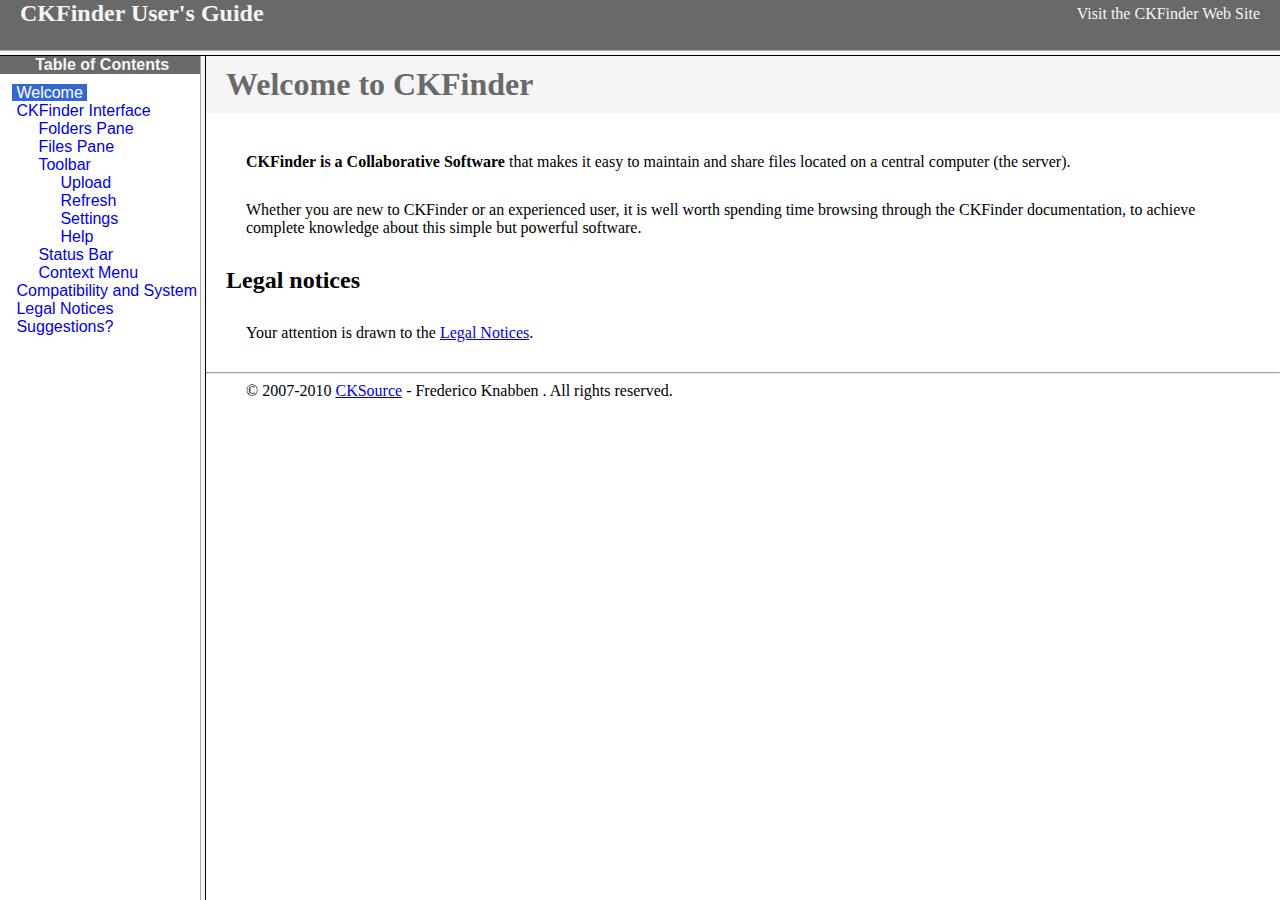
<file: js/ckeditor/ckfinder/help/en/index.html>
<!DOCTYPE HTML PUBLIC "-//W3C//DTD HTML	4.0	Transitional//EN">
<html xmlns="http://www.w3.org/1999/xhtml">
<head>
	<title>CKFinder User's Guide</title>
</head>
<frameset rows="50,*"  bordercolor="#f5f5f5">
	<frame src="files/header.html" noresize="1" frameborder="0" bordercolor="#f5f5f5"></frame>
	<frameset cols="200,*">
			<frame src="files/toc.html" bordercolor="#f5f5f5"></frame>
			<frame src="files/001.html" name="CKDocsMain" bordercolor="#f5f5f5"></frame>
	</frameset>
</frameset>
</html>
</file>
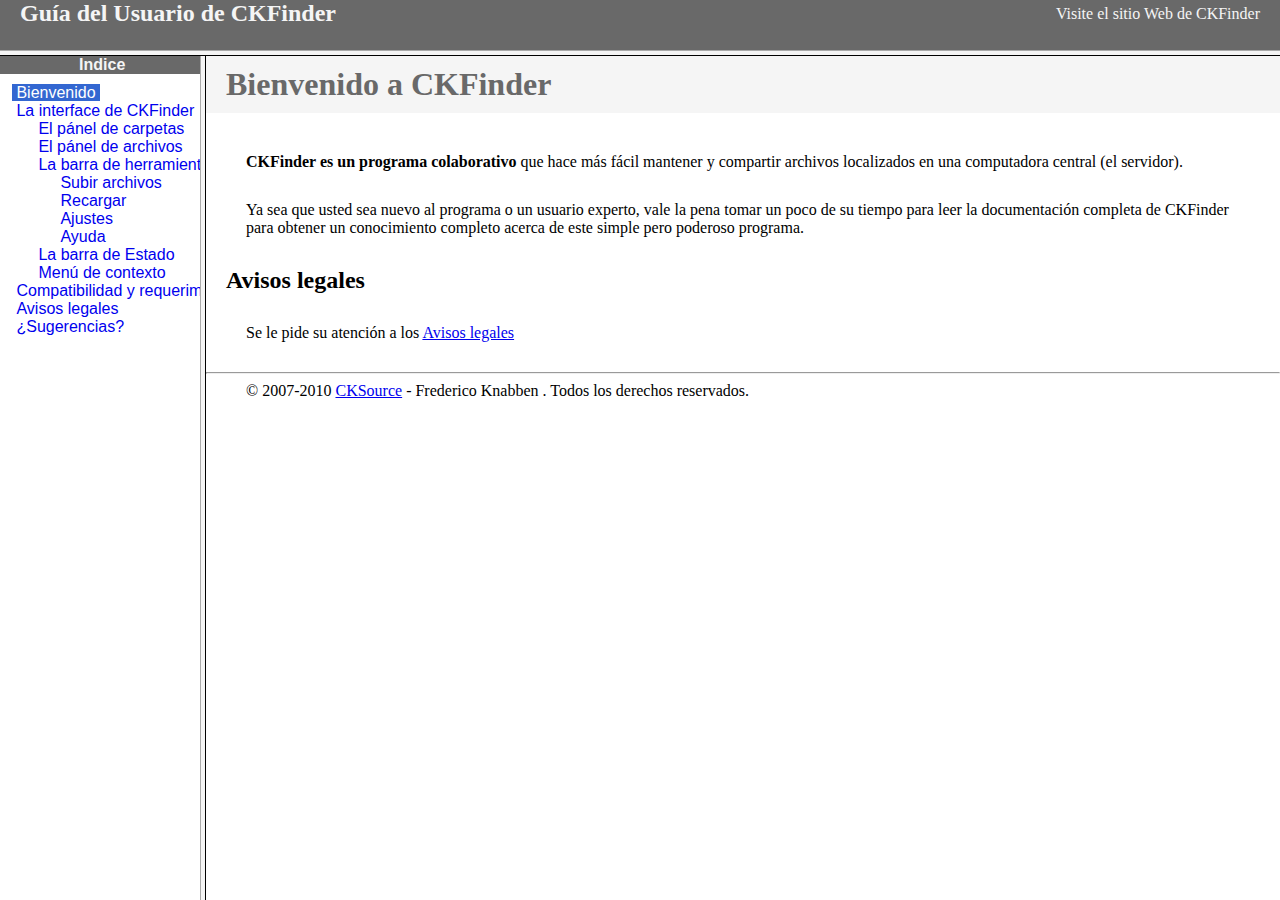
<file: js/ckeditor/ckfinder/help/es-mx/index.html>
<!DOCTYPE HTML PUBLIC "-//W3C//DTD HTML	4.0	Transitional//EN">
<html xmlns="http://www.w3.org/1999/xhtml">
<head>
	<title>Gu&iacute;a para el usuario de CKFinder</title>
	<meta http-equiv="Content-Type" content="text/html; charset=utf-8" />
</head>
<frameset rows="50,*"  bordercolor="#f5f5f5">
	<frame src="files/header.html" noresize="1" frameborder="0" bordercolor="#f5f5f5"></frame>
	<frameset cols="200,*">
			<frame src="files/toc.html" bordercolor="#f5f5f5"></frame>
			<frame src="files/001.html" name="CKDocsMain" bordercolor="#f5f5f5"></frame>
	</frameset>
</frameset><noframes></noframes>
</html>
</file>
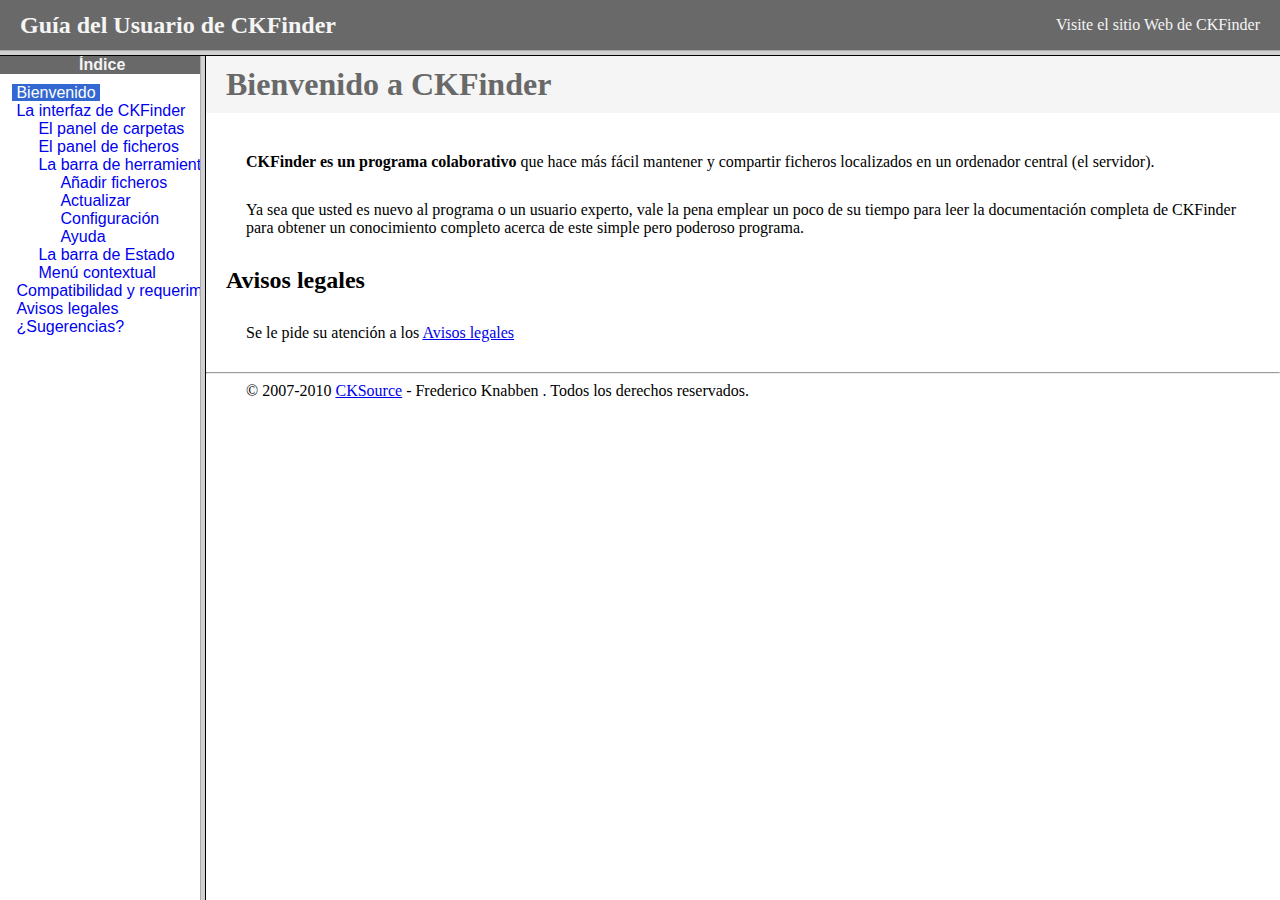
<file: js/ckeditor/ckfinder/help/es/index.html>
<!DOCTYPE HTML PUBLIC "-//W3C//DTD HTML 4.01 Frameset//EN"
   "http://www.w3.org/TR/html4/frameset.dtd">
<html lang="es">
<head>
	<title>Gu&iacute;a para el usuario de CKFinder</title>
	<meta http-equiv="Content-Type" content="text/html; charset=utf-8" />
	<style type="text/css">
		frame {border-color:#f5f5f5}
	</style>
</head>
<frameset rows="50,*">
	<frame src="files/header.html" noresize frameborder="0">
	<frameset cols="200,*">
			<frame src="files/toc.html">
			<frame src="files/001.html" name="CKDocsMain">
	</frameset>
</frameset>
</html>
</file>
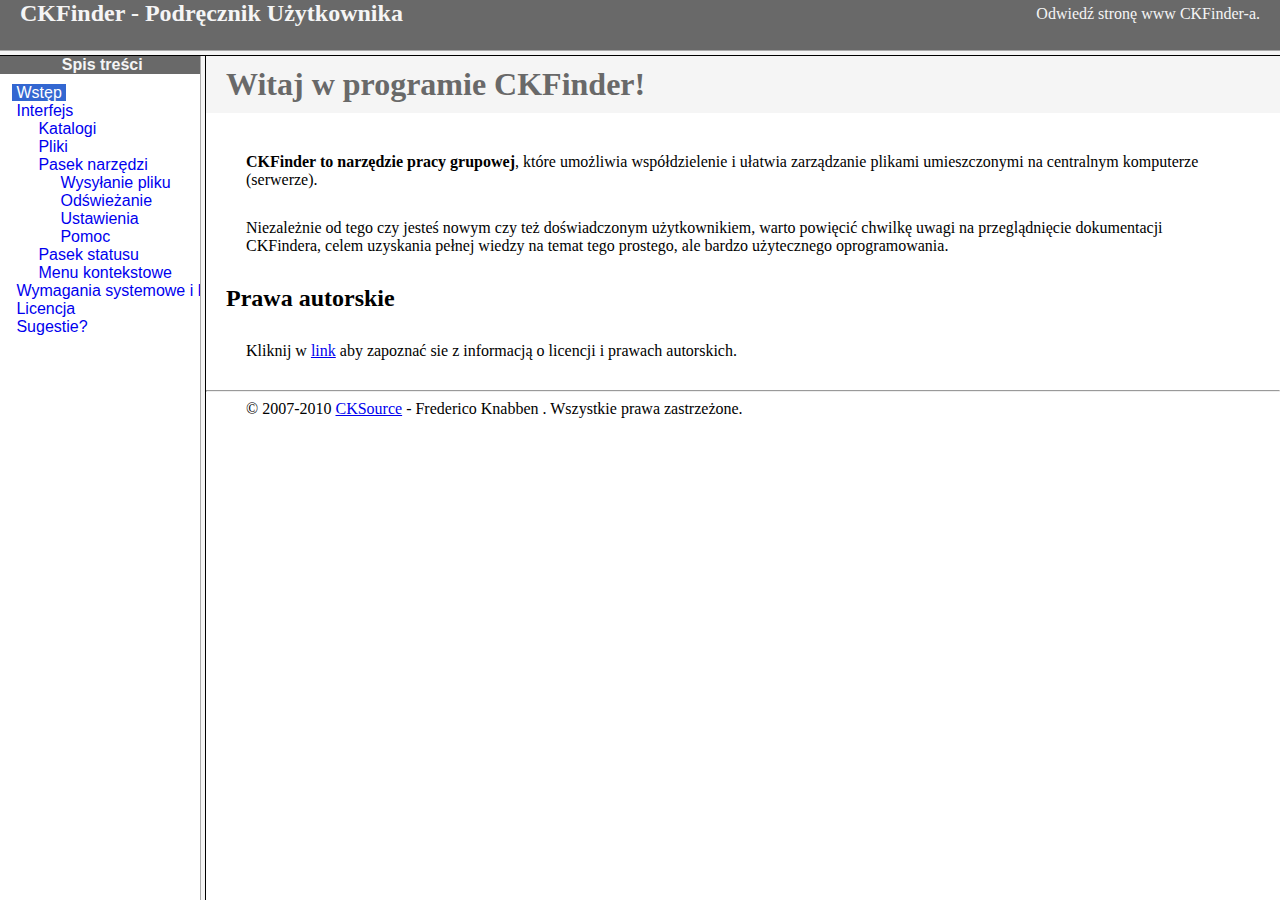
<file: js/ckeditor/ckfinder/help/pl/index.html>
<!DOCTYPE HTML PUBLIC "-//W3C//DTD HTML	4.0	Transitional//EN">
<html xmlns="http://www.w3.org/1999/xhtml">
<head>
	<title>CKFinder - Podręcznik Użytkownika</title>
	<meta http-equiv="Content-Type" content="text/html; charset=utf-8" />
</head>
<frameset rows="50,*"  bordercolor="#f5f5f5">
	<frame src="files/header.html" noresize="1" frameborder="0" bordercolor="#f5f5f5"></frame>
	<frameset cols="200,*">
			<frame src="files/toc.html" bordercolor="#f5f5f5"></frame>
			<frame src="files/001.html" name="CKDocsMain" bordercolor="#f5f5f5"></frame>
	</frameset>
</frameset>
</html>
</file>
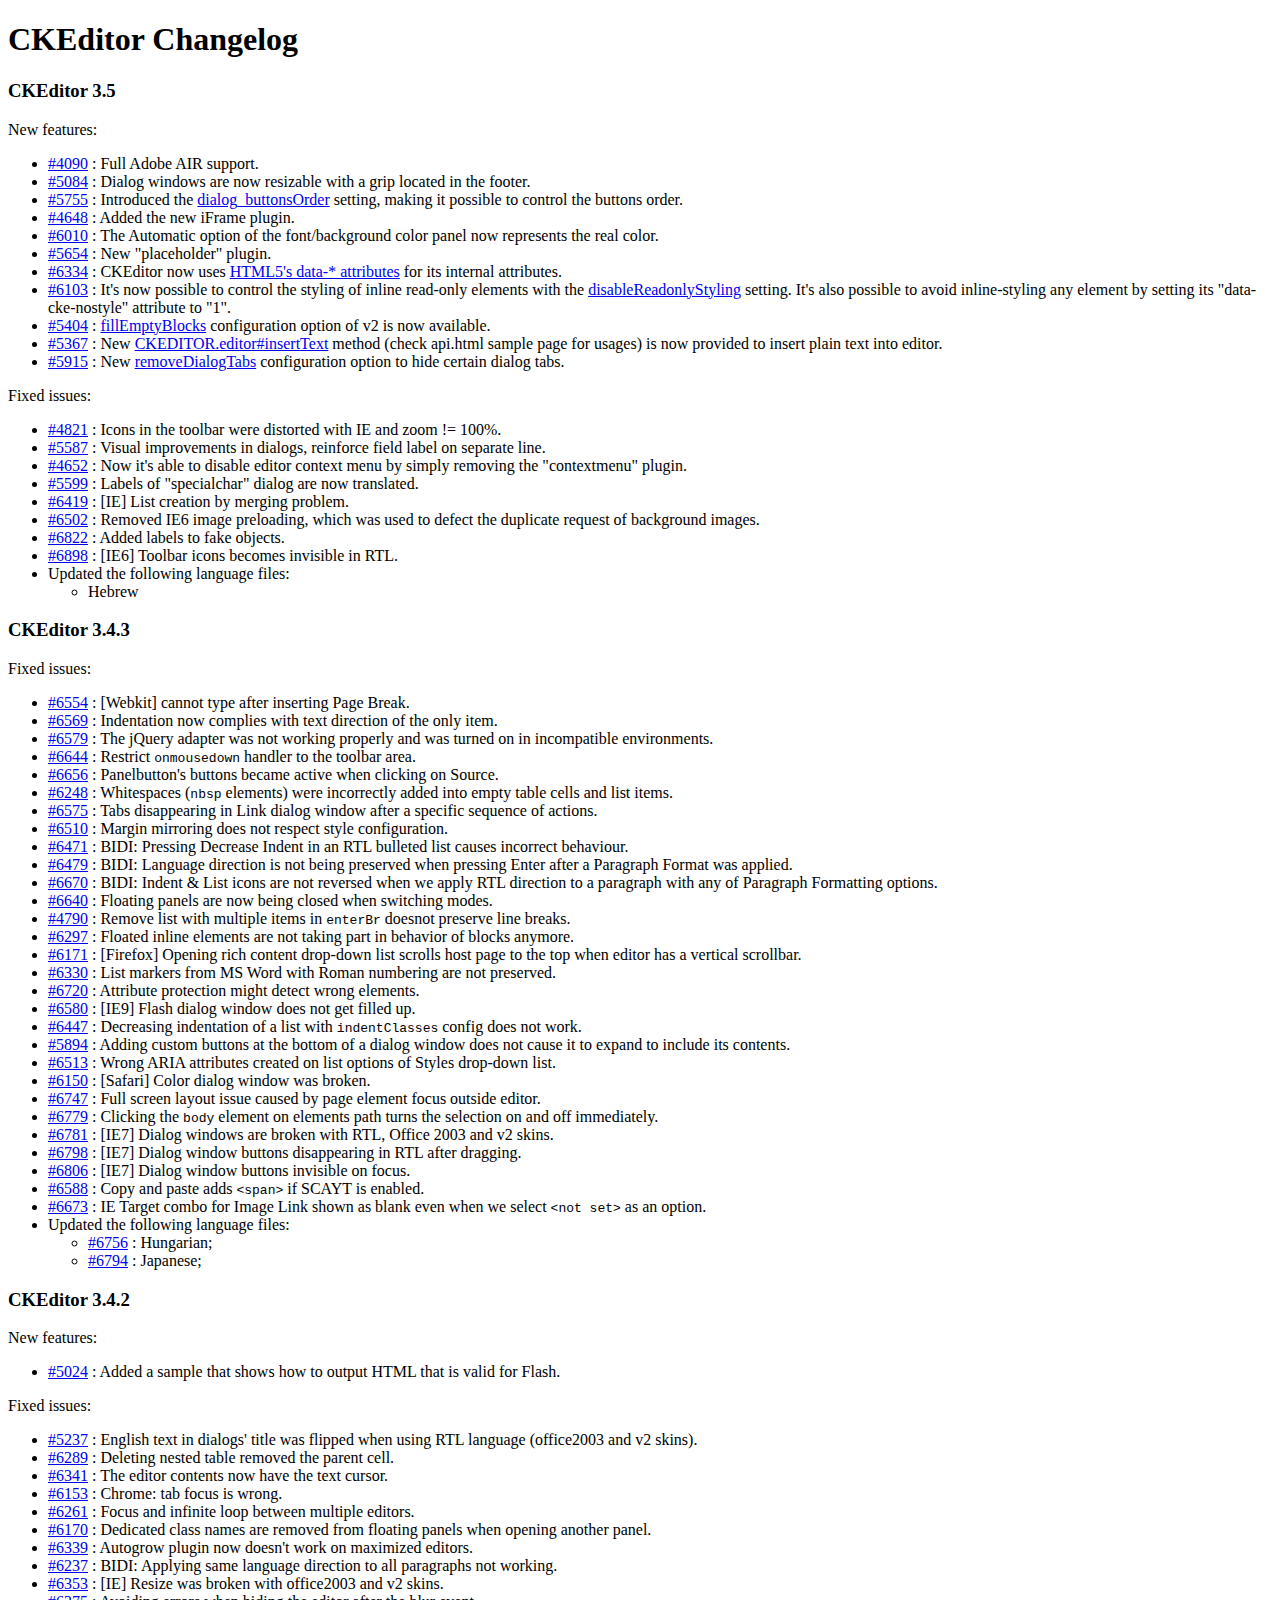
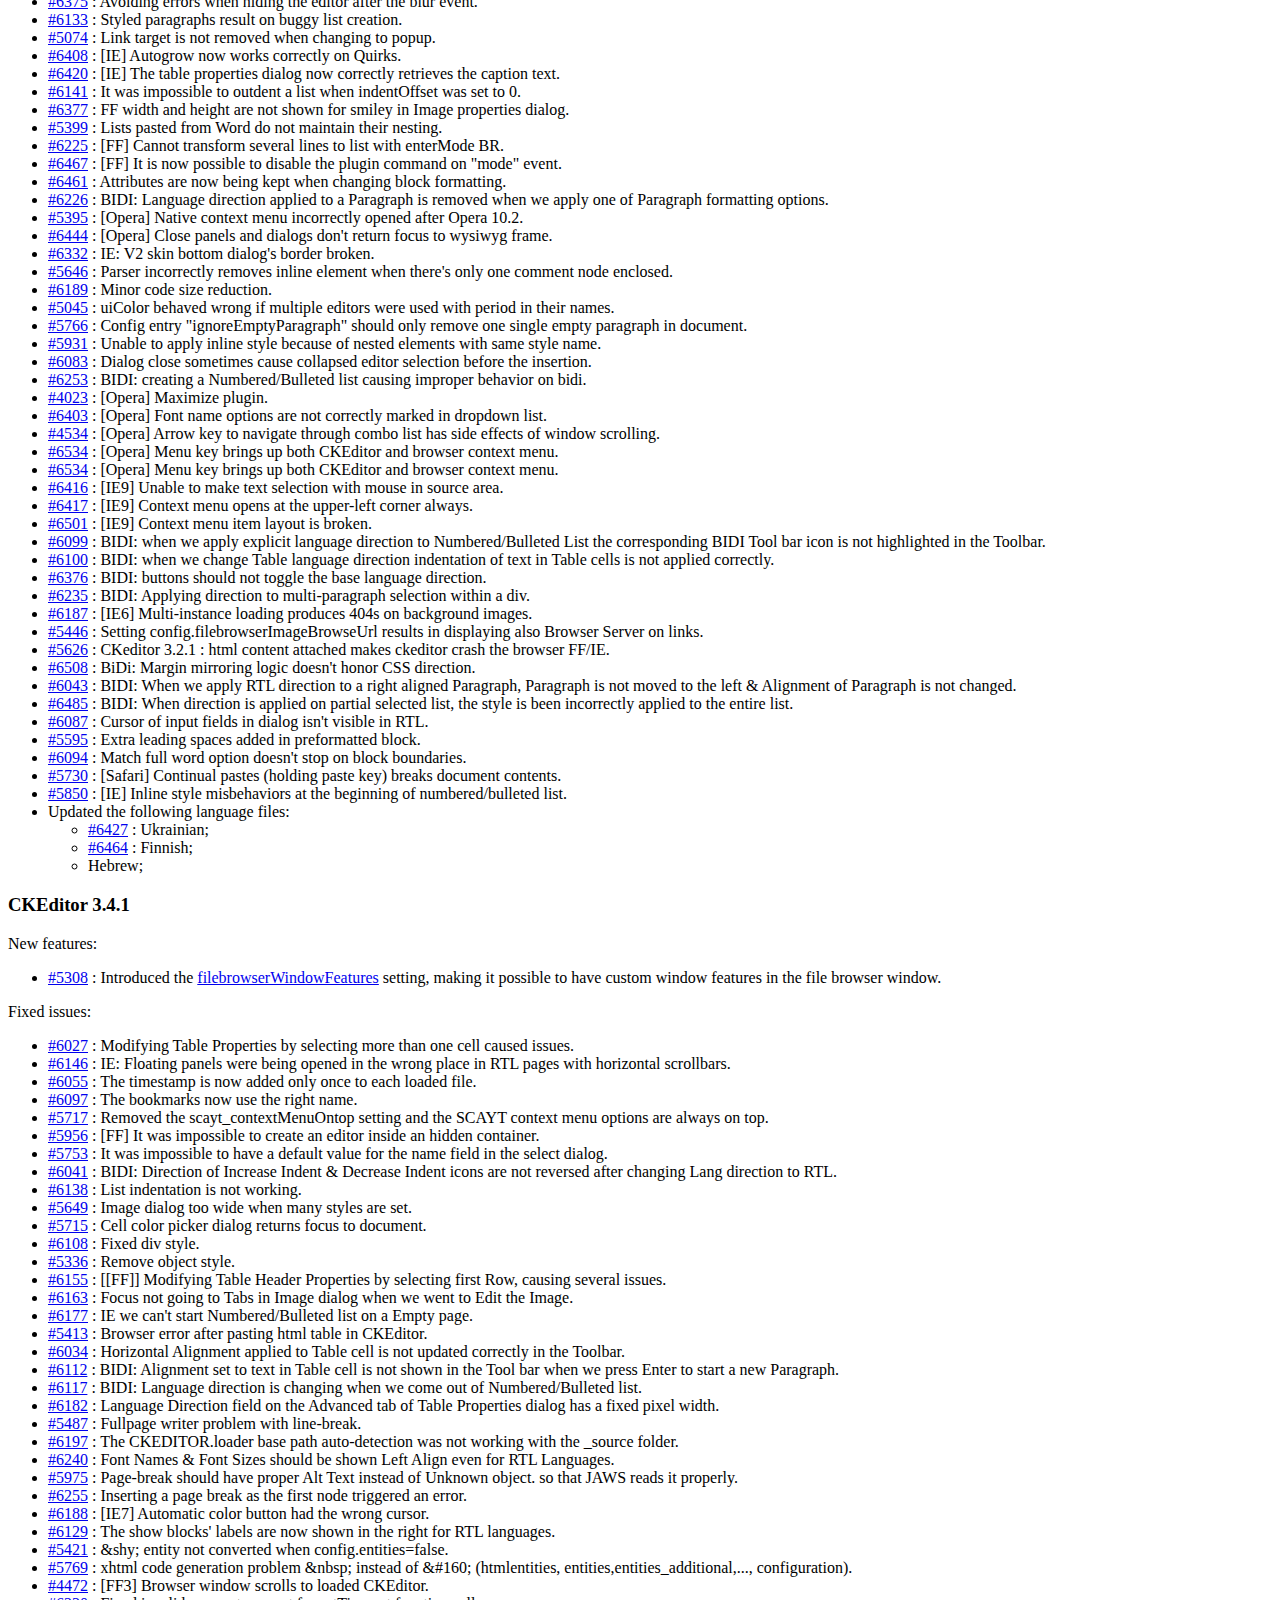
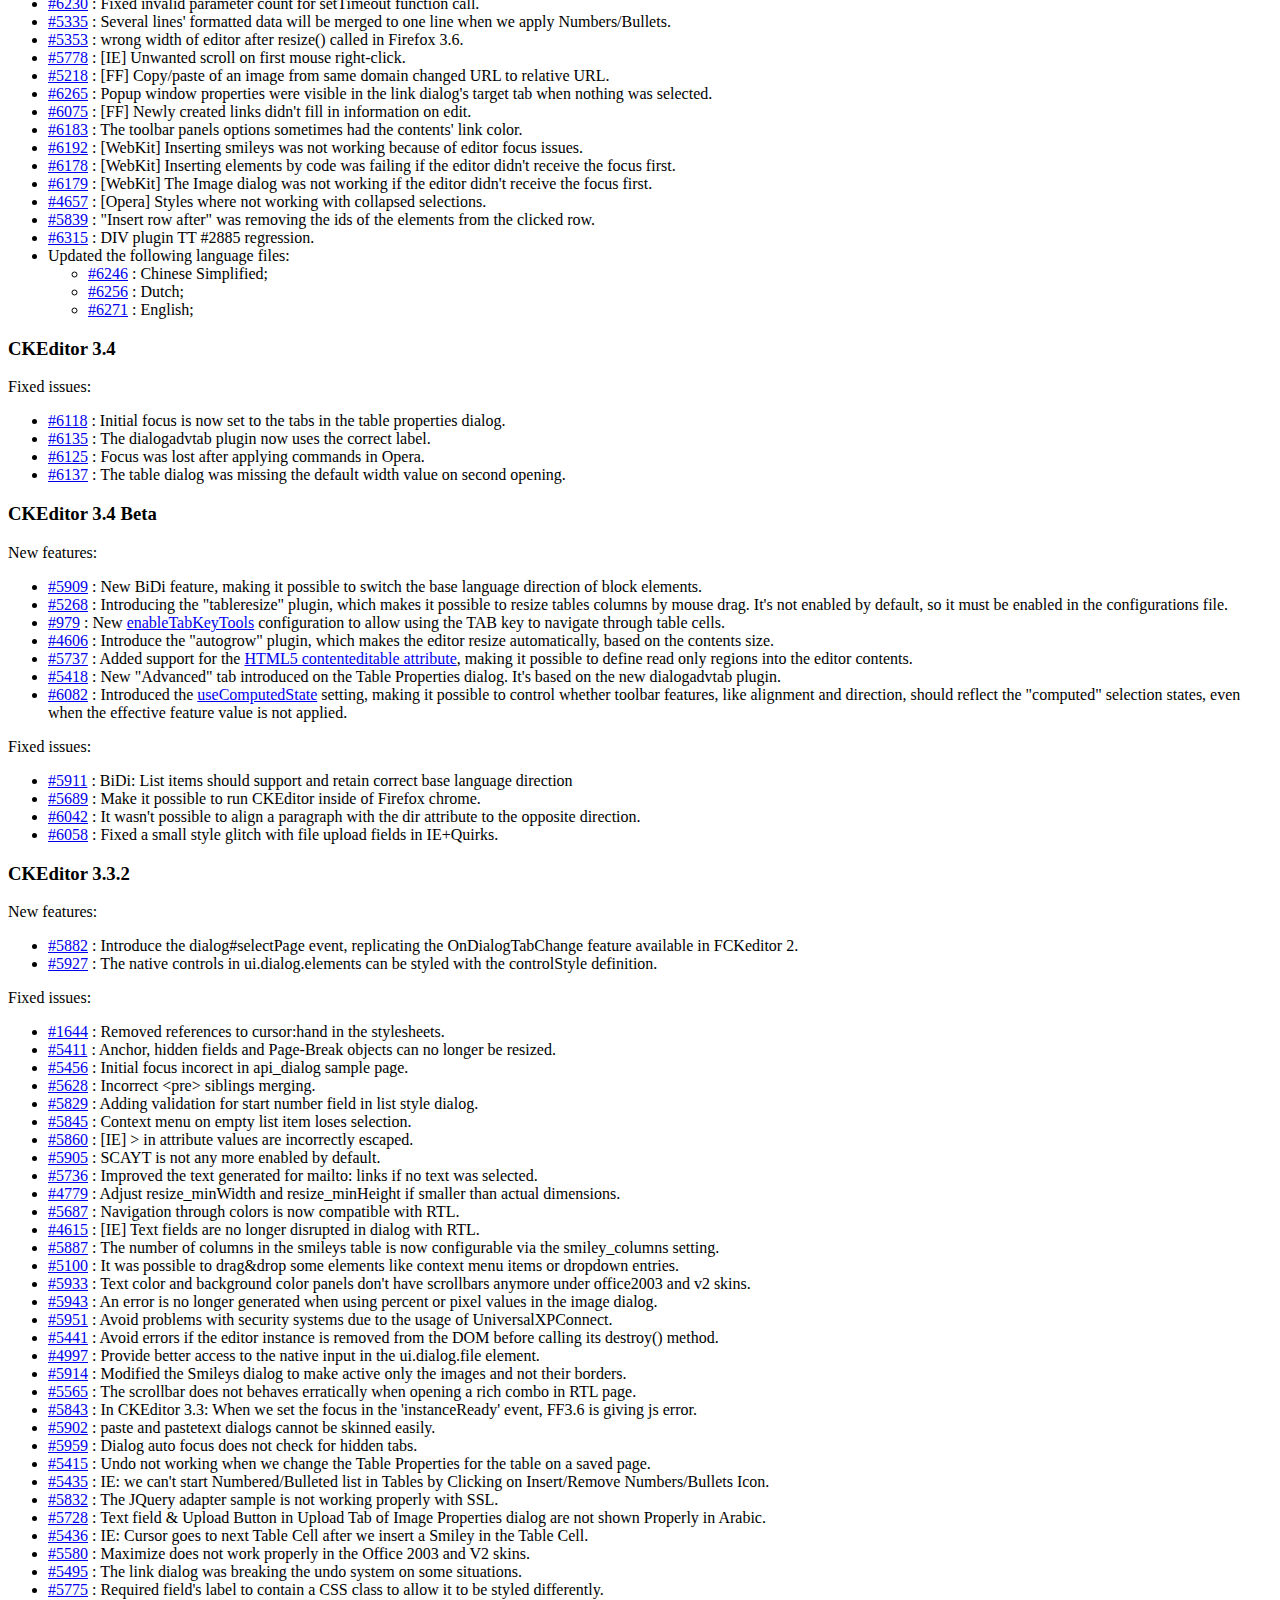
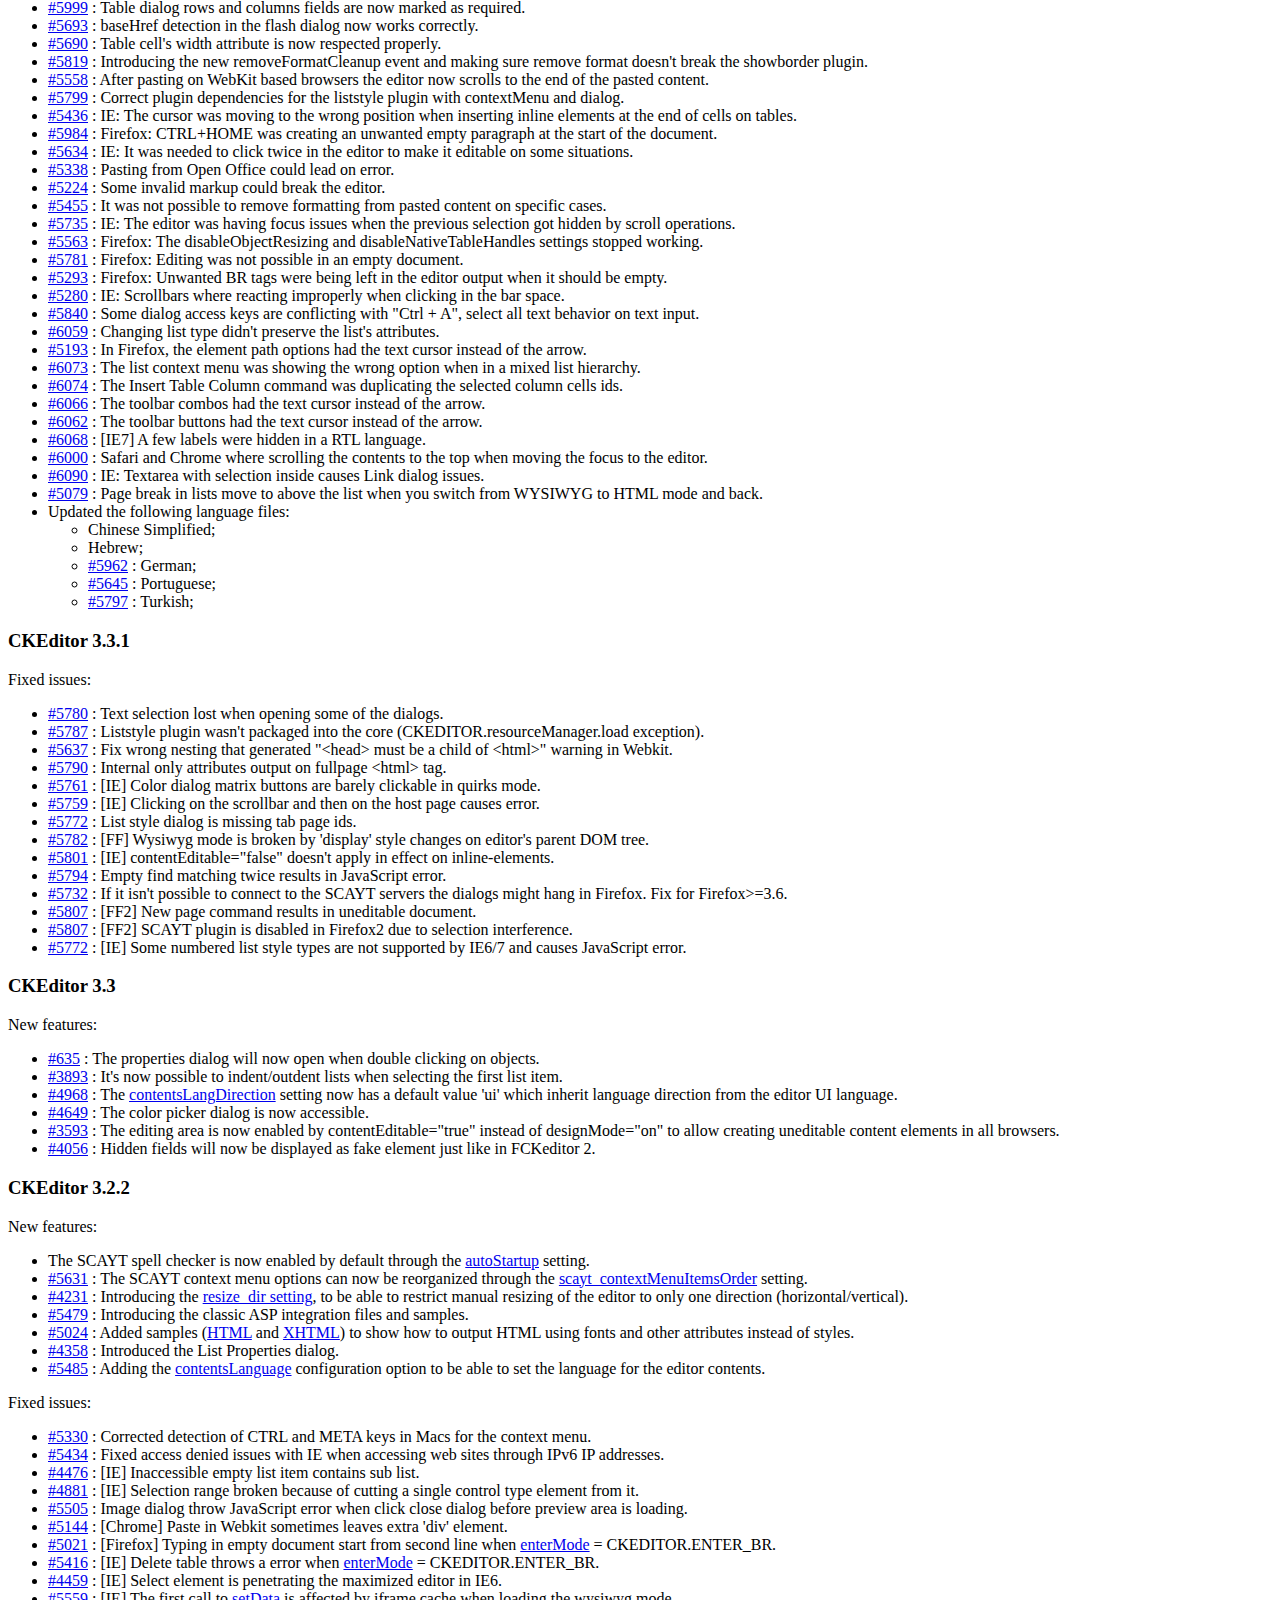
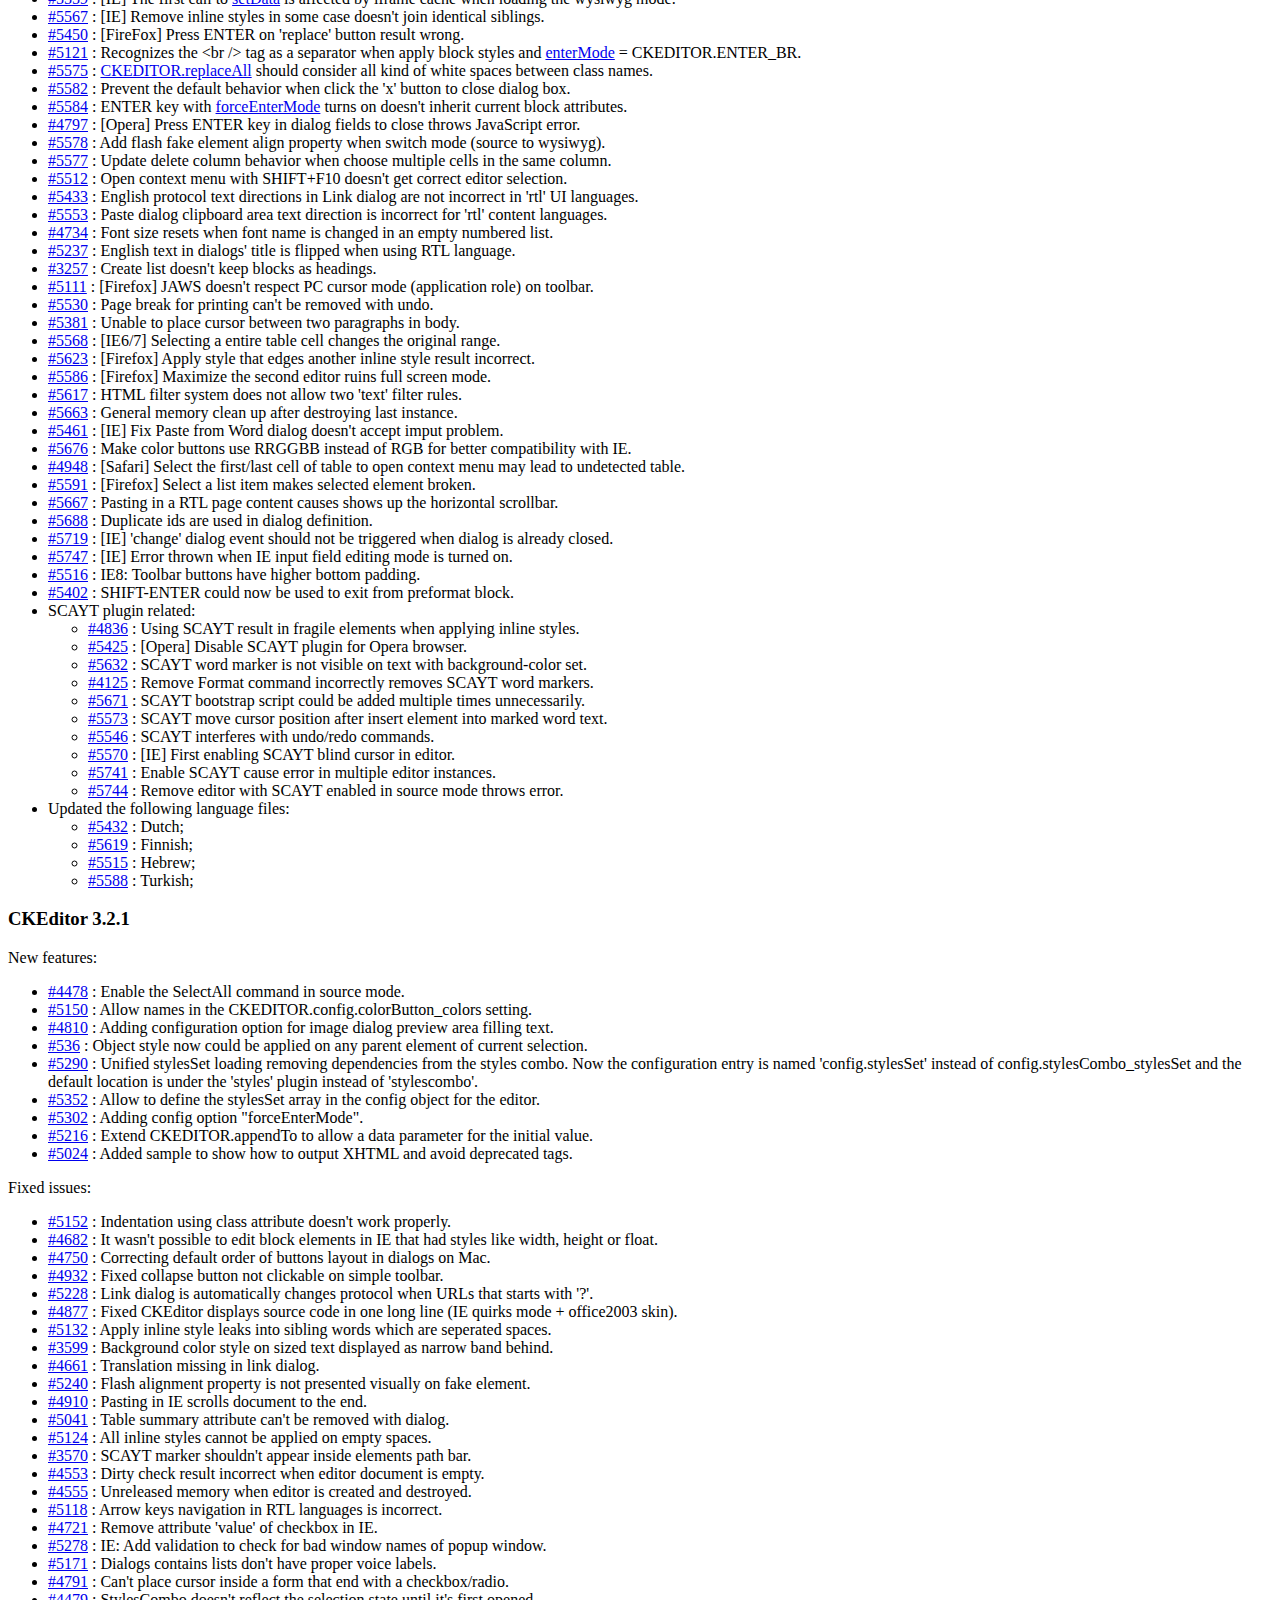
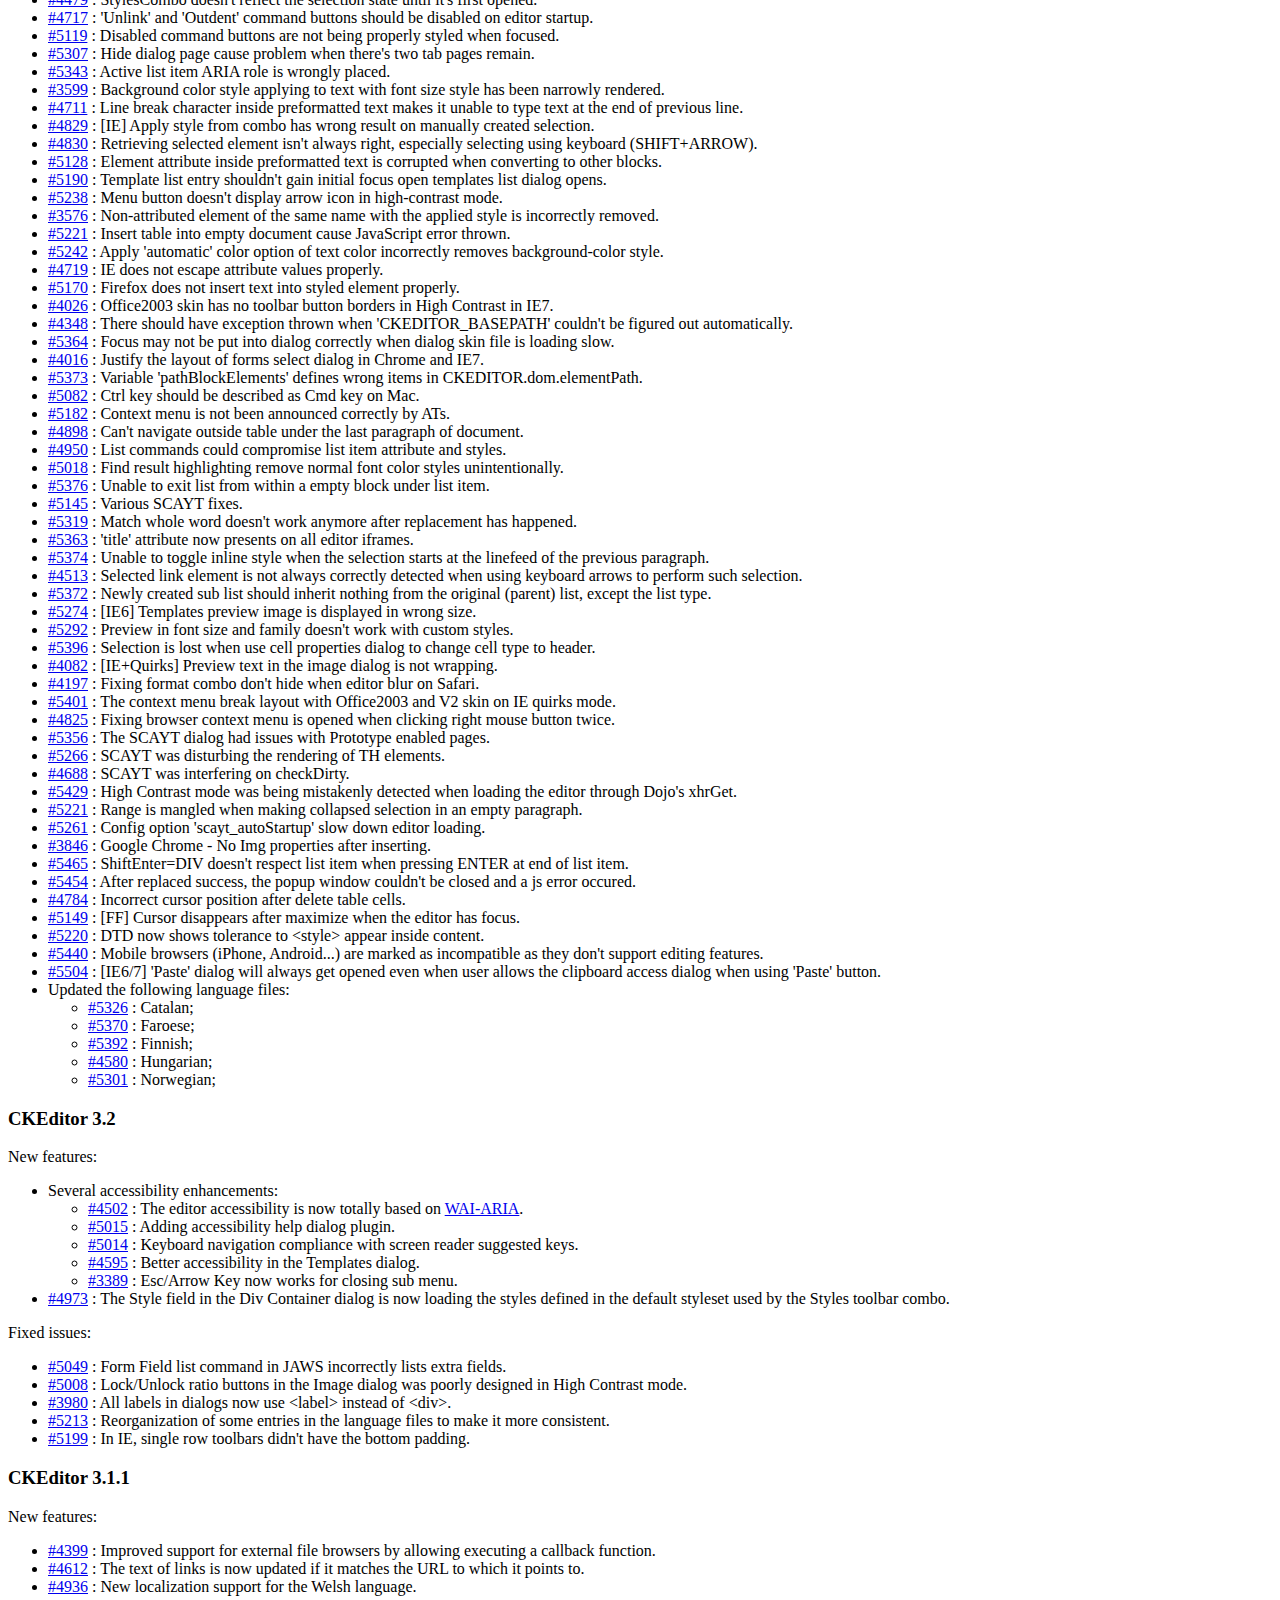
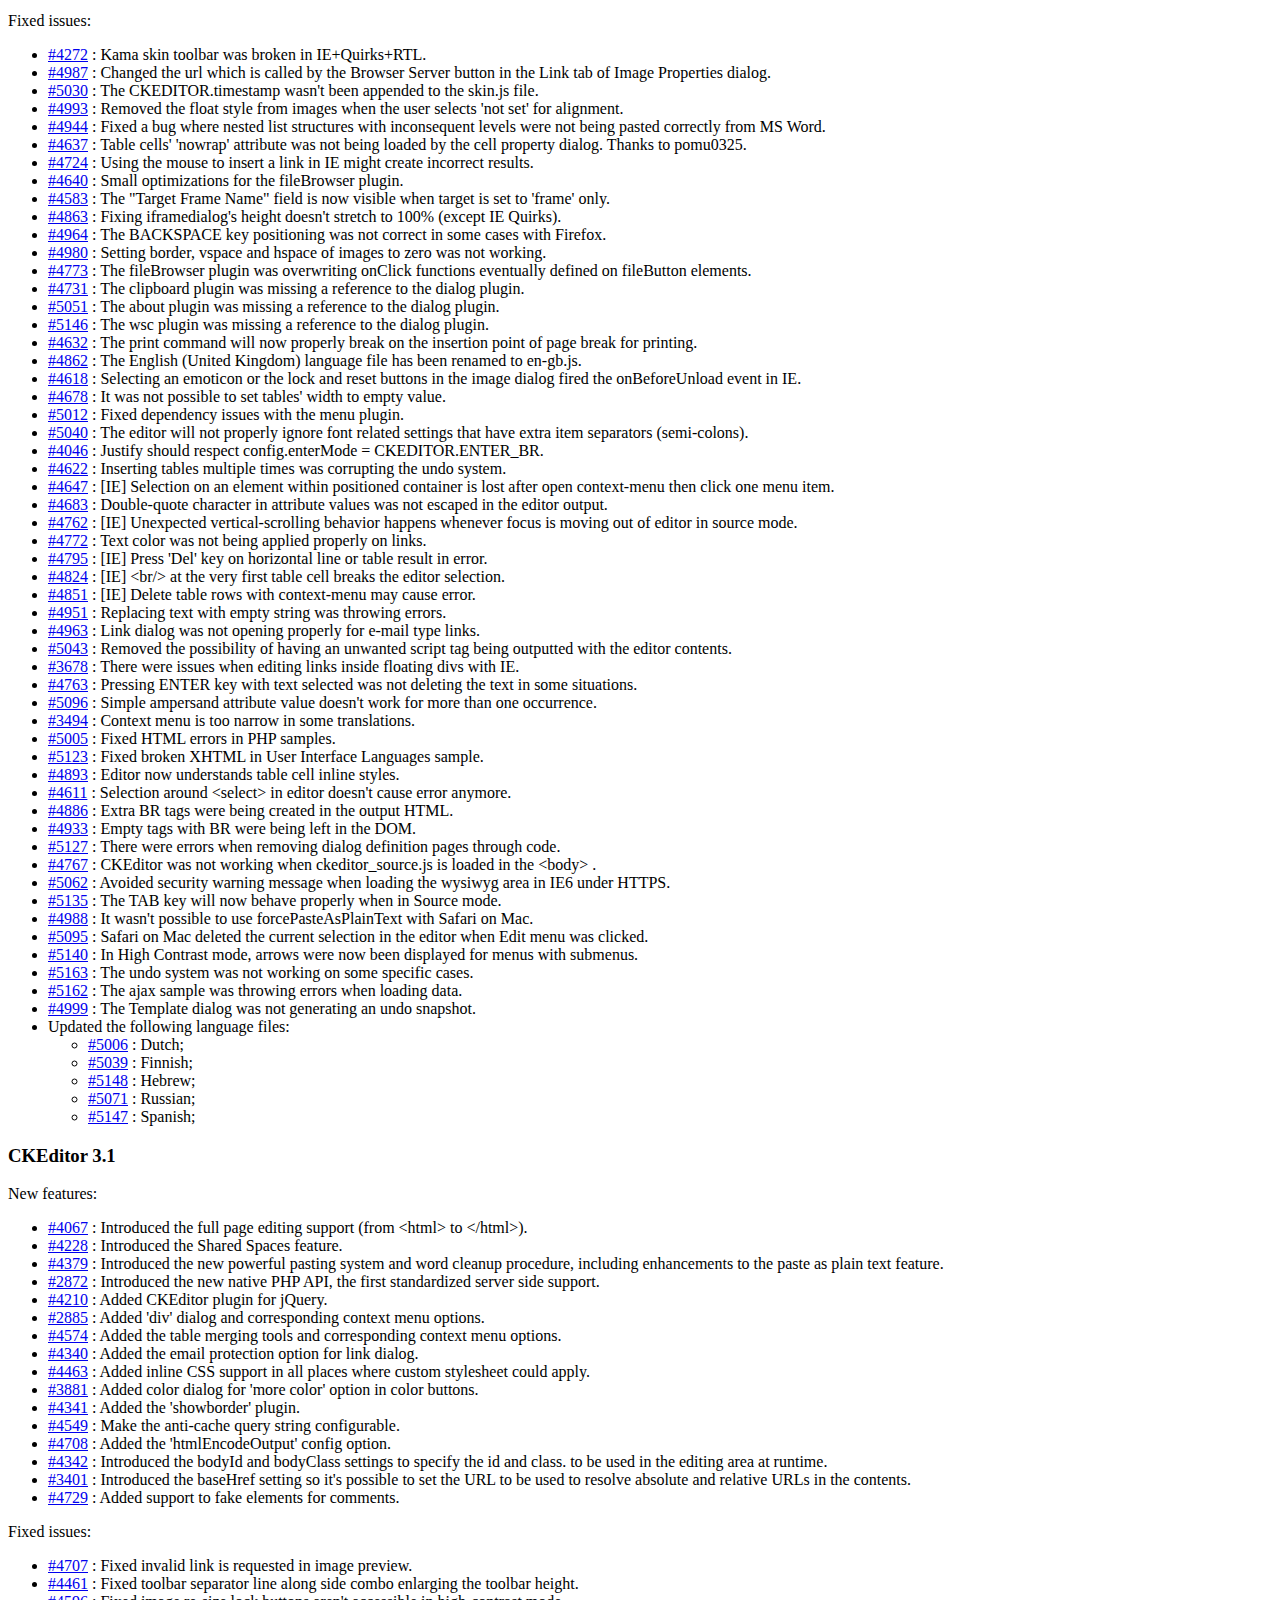
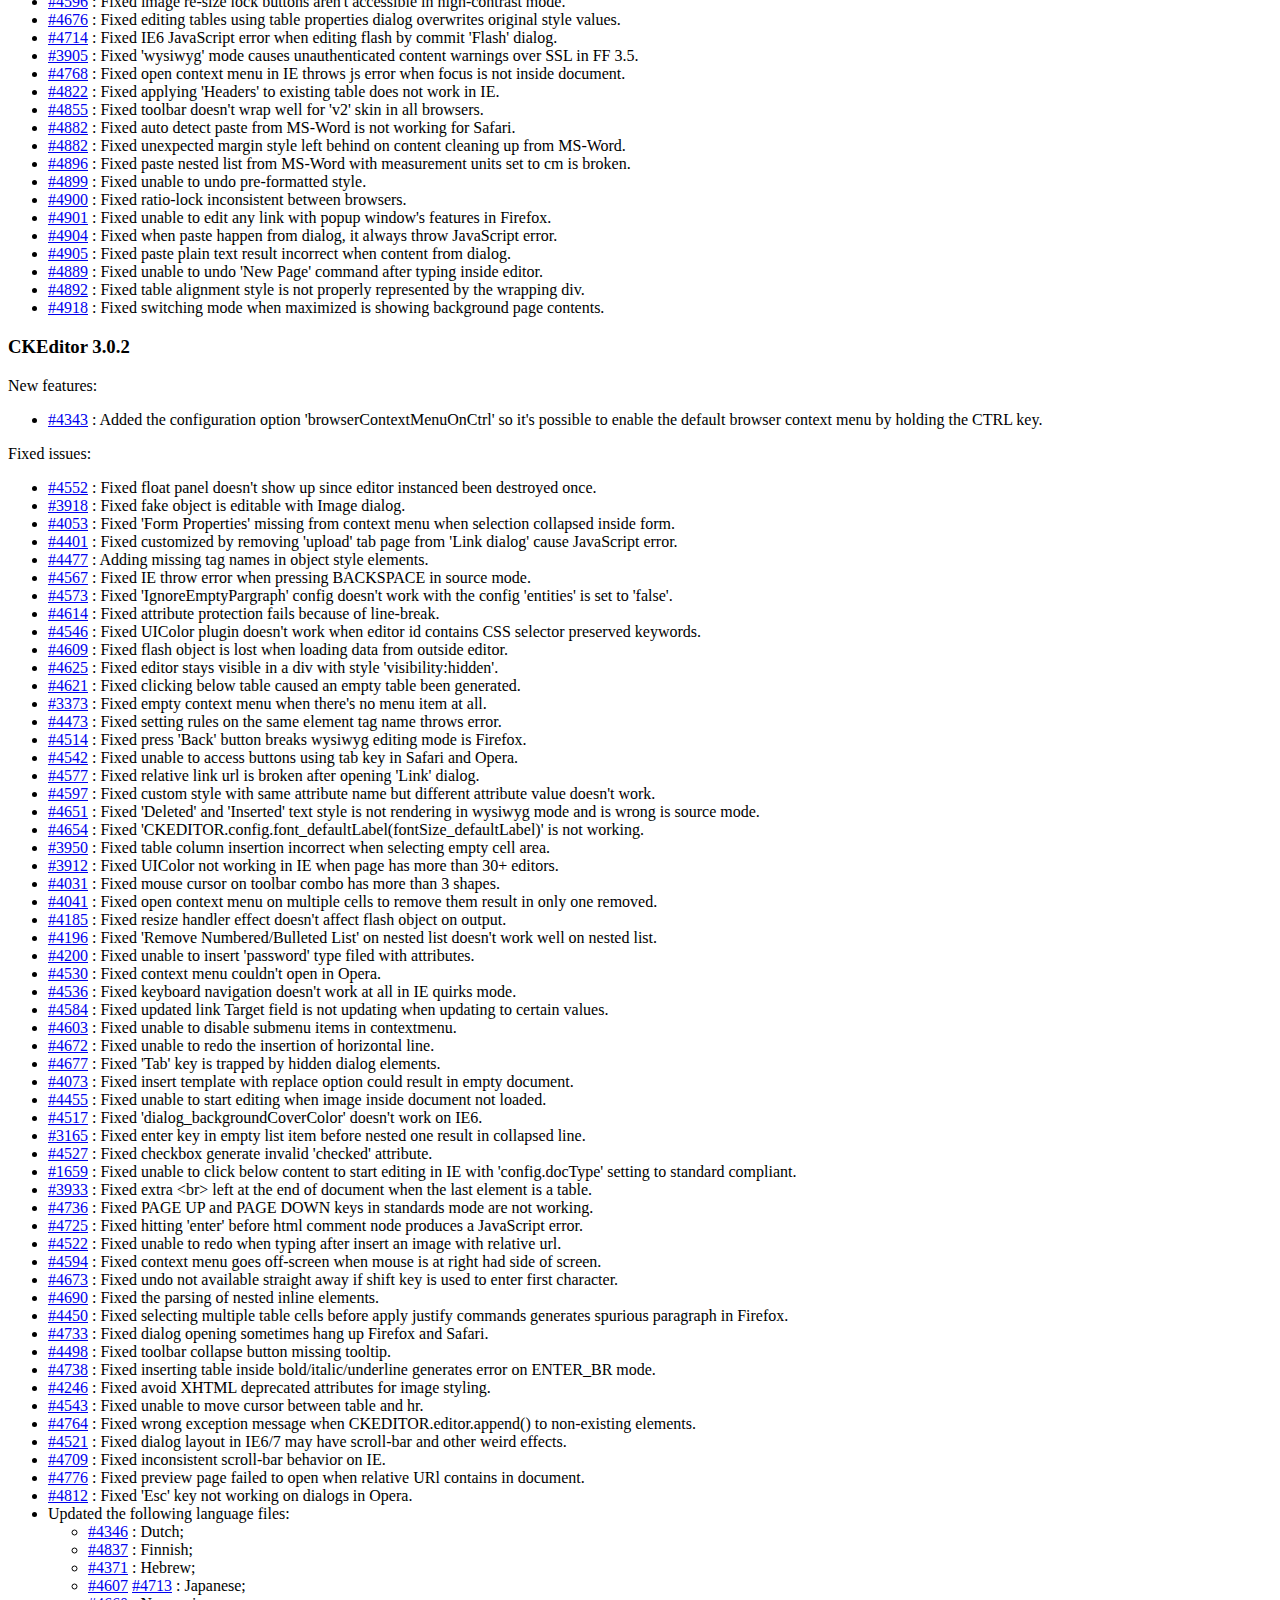
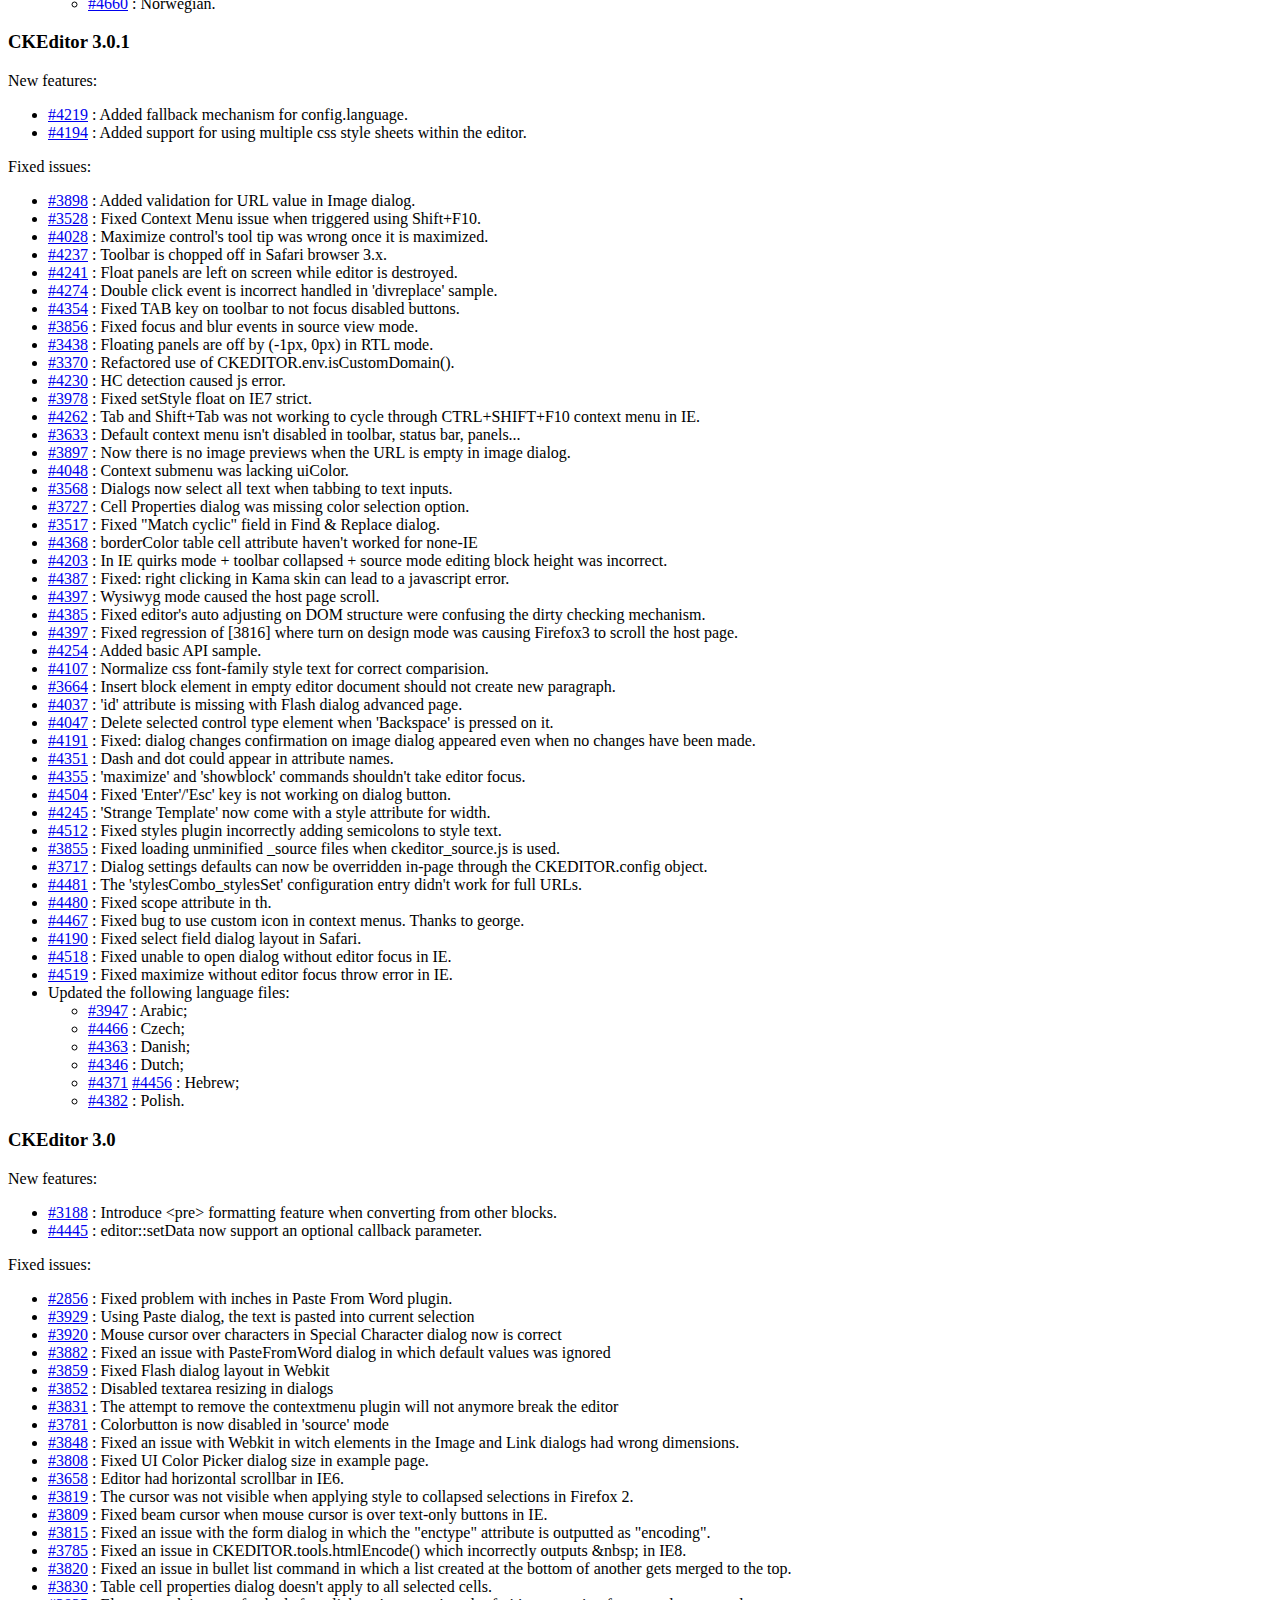
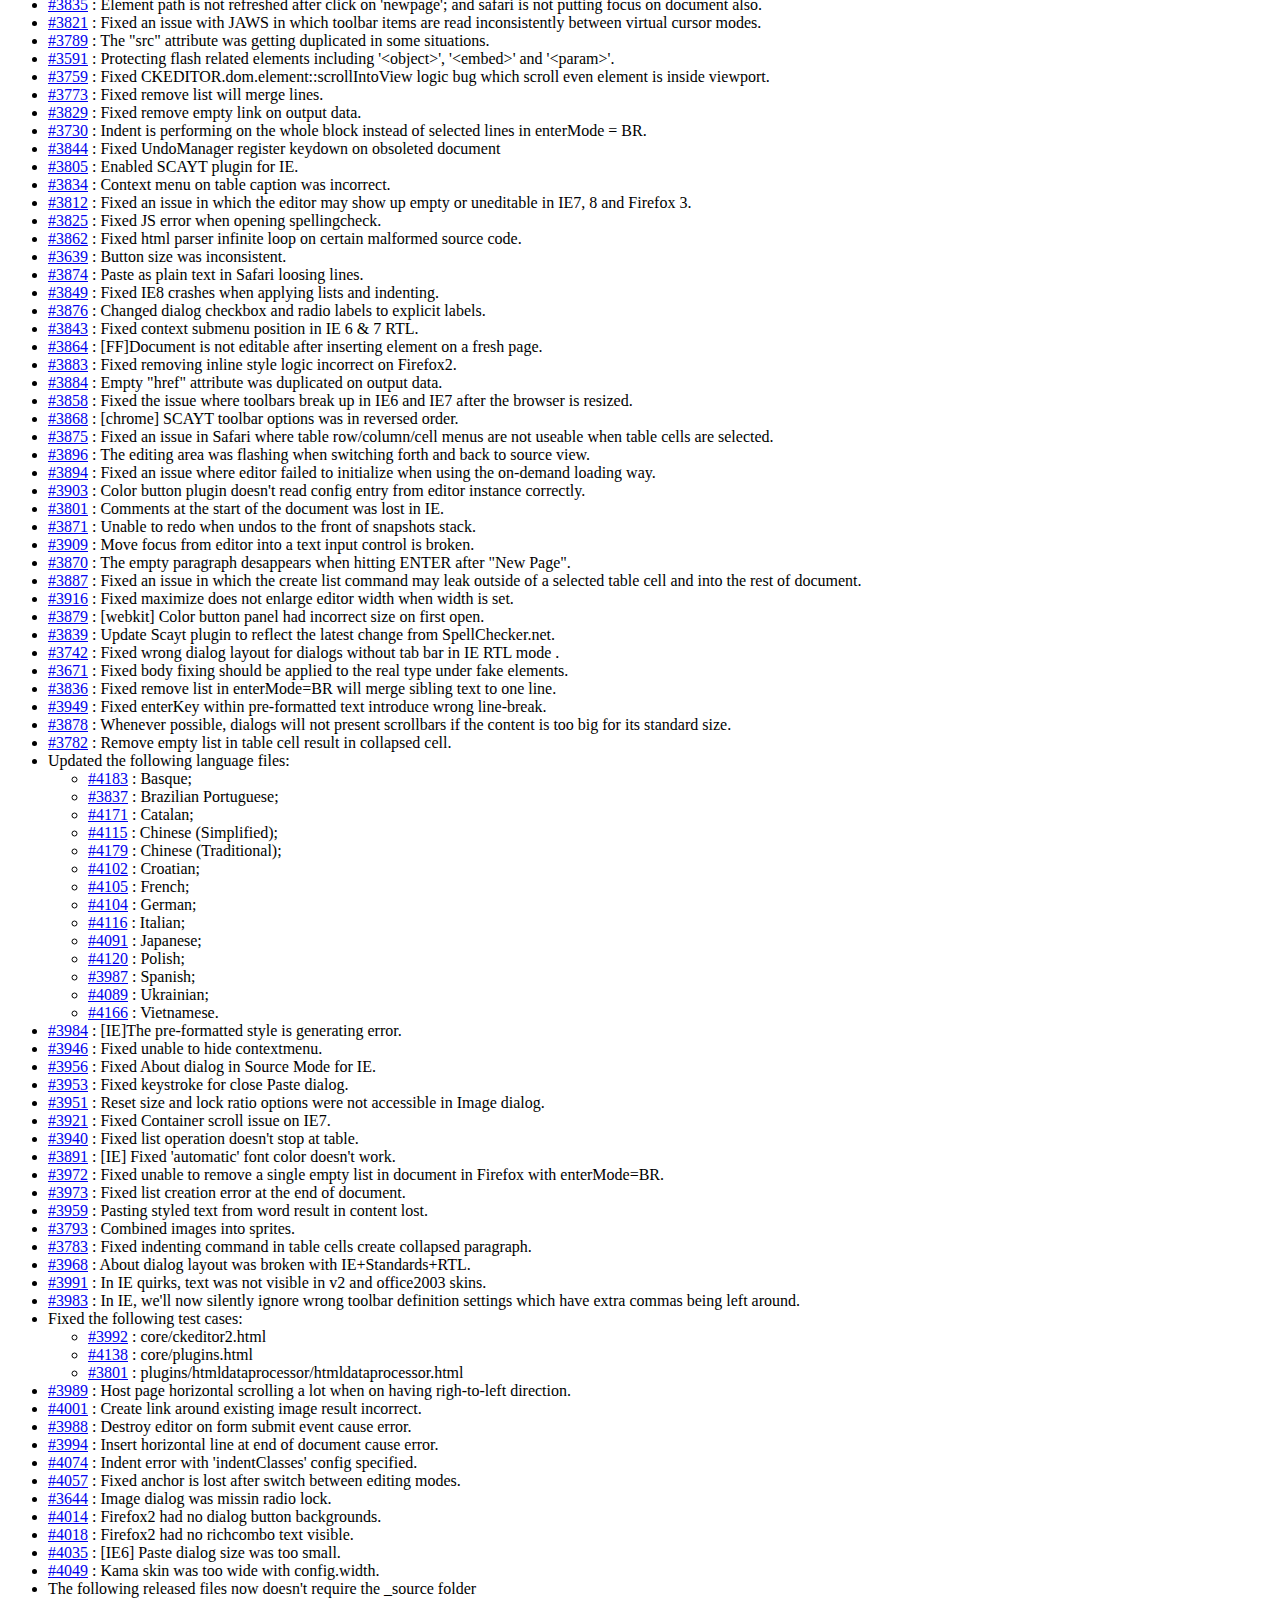
<file: js/ckeditor/CHANGES.html>
<!DOCTYPE html PUBLIC "-//W3C//DTD XHTML 1.0 Transitional//EN" "http://www.w3.org/TR/xhtml1/DTD/xhtml1-transitional.dtd">
<!--
Copyright (c) 2003-2010, CKSource - Frederico Knabben. All rights reserved.
For licensing, see LICENSE.html or http://ckeditor.com/license
-->
<html xmlns="http://www.w3.org/1999/xhtml">
<head>
	<title>Changelog - CKEditor</title>
	<meta http-equiv="content-type" content="text/html; charset=utf-8" />
	<style type="text/css">

#footer hr
{
	margin: 10px 0 15px 0;
	height: 1px;
	border: solid 1px gray;
	border-bottom: none;
}

#footer p
{
	margin: 0 10px 10px 10px;
	float: left;
}

#footer #copy
{
	float: right;
}

	</style>
</head>
<body>
	<h1>
		CKEditor Changelog
	</h1>
	<h3>
			CKEditor 3.5</h3>
	<p>
			New features:</p>
	<ul>
		<li><a href="http://dev.ckeditor.com/ticket/4090">#4090</a> : Full Adobe AIR support.</li>
		<li><a href="http://dev.ckeditor.com/ticket/5084">#5084</a> : Dialog windows are now resizable with a grip located in the footer.</li>
		<li><a href="http://dev.ckeditor.com/ticket/5755">#5755</a> : Introduced the <a href="http://docs.cksource.com/ckeditor_api/symbols/CKEDITOR.config.html#.dialog_buttonsOrder">dialog_buttonsOrder</a> setting, making it possible to control the buttons order.</li>
		<li><a href="http://dev.ckeditor.com/ticket/4648">#4648</a> : Added the new iFrame plugin.</li>
		<li><a href="http://dev.ckeditor.com/ticket/6010">#6010</a> : The Automatic option of the font/background color panel now represents the real color.</li>
		<li><a href="http://dev.ckeditor.com/ticket/5654">#5654</a> : New "placeholder" plugin.</li>
		<li><a href="http://dev.ckeditor.com/ticket/6334">#6334</a> : CKEditor now uses <a href="http://www.w3.org/TR/2010/WD-html5-20101019/elements.html#embedding-custom-non-visible-data-with-the-data-attributes">HTML5's data-* attributes</a> for its internal attributes.</li>
		<li><a href="http://dev.ckeditor.com/ticket/6103">#6103</a> : It's now possible to control the styling of inline read-only elements with the <a href="http://docs.cksource.com/ckeditor_api/symbols/CKEDITOR.config.html#.disableReadonlyStyling">disableReadonlyStyling</a> setting. It's also possible to avoid inline-styling any element by setting its "data-cke-nostyle" attribute to "1".</li>
		<li><a href="http://dev.ckeditor.com/ticket/5404">#5404</a> : <a href="http://docs.cksource.com/ckeditor_api/symbols/CKEDITOR.config.html#.fillEmptyBlocks">fillEmptyBlocks</a> configuration option of v2 is now available.</li>
		<li><a href="http://dev.ckeditor.com/ticket/5367">#5367</a> : New <a href="http://docs.cksource.com/ckeditor_api/symbols/CKEDITOR.editor.html#insertText">CKEDITOR.editor#insertText</a> method (check api.html sample page for usages) is now provided to insert plain text into editor.</li>
		<li><a href="http://dev.ckeditor.com/ticket/5367">#5915</a> : New <a href="http://docs.cksource.com/ckeditor_api/symbols/CKEDITOR.config.html#.removeDialogTabs">removeDialogTabs</a> configuration option to hide certain dialog tabs.</li>
	</ul>
	<p>
			Fixed issues:</p>
	<ul>
		<li><a href="http://dev.ckeditor.com/ticket/4821">#4821</a> : Icons in the toolbar were distorted with IE and zoom != 100%.</li>
		<li><a href="http://dev.ckeditor.com/ticket/5587">#5587</a> : Visual improvements in dialogs, reinforce field label on separate line.</li>
		<li><a href="http://dev.ckeditor.com/ticket/4652">#4652</a> : Now it's able to disable editor context menu by simply removing the "contextmenu" plugin.</li>
		<li><a href="http://dev.ckeditor.com/ticket/5599">#5599</a> : Labels of "specialchar" dialog are now translated.</li>
		<li><a href="http://dev.ckeditor.com/ticket/6419">#6419</a> : [IE] List creation by merging problem.</li>
		<li><a href="http://dev.ckeditor.com/ticket/6502">#6502</a> : Removed IE6 image preloading, which was used to defect the duplicate request of background images.</li>
		<li><a href="http://dev.ckeditor.com/ticket/6822">#6822</a> : Added labels to fake objects.</li>
		<li><a href="http://dev.ckeditor.com/ticket/6898">#6898</a> : [IE6] Toolbar icons becomes invisible in RTL.</li>
		<li>Updated the following language files:<ul>
			<li>Hebrew</li>
		</ul></li>
	</ul>
	<h3>
			CKEditor 3.4.3</h3>
	<p>
			Fixed issues:</p>
	<ul>
		<li><a href="http://dev.ckeditor.com/ticket/6554">#6554</a> : [Webkit] cannot type after inserting Page Break.</li>
		<li><a href="http://dev.ckeditor.com/ticket/6569">#6569</a> : Indentation now complies with text direction of the only item.</li>
		<li><a href="http://dev.ckeditor.com/ticket/6579">#6579</a> : The jQuery adapter was not working properly and was turned on in incompatible environments.</li>
		<li><a href="http://dev.ckeditor.com/ticket/6644">#6644</a> : Restrict <code>onmousedown</code> handler to the toolbar area.</li>
		<li><a href="http://dev.ckeditor.com/ticket/6656">#6656</a> : Panelbutton's buttons became active when clicking on Source.</li>
		<li><a href="http://dev.ckeditor.com/ticket/6248">#6248</a> : Whitespaces (<code>nbsp</code> elements) were incorrectly added into empty table cells and list items.</li>
		<li><a href="http://dev.ckeditor.com/ticket/6575">#6575</a> : Tabs disappearing in Link dialog window after a specific sequence of actions.</li>
		<li><a href="http://dev.ckeditor.com/ticket/6510">#6510</a> : Margin mirroring does not respect style configuration.</li>
		<li><a href="http://dev.ckeditor.com/ticket/6471">#6471</a> : BIDI: Pressing Decrease Indent in an RTL bulleted list causes incorrect behaviour.</li>
		<li><a href="http://dev.ckeditor.com/ticket/6479">#6479</a> : BIDI: Language direction is not being preserved when pressing Enter after a Paragraph Format was applied.</li>
		<li><a href="http://dev.ckeditor.com/ticket/6670">#6670</a> : BIDI: Indent & List icons are not reversed when we apply RTL direction to a paragraph with any of Paragraph Formatting options.</li>
		<li><a href="http://dev.ckeditor.com/ticket/6640">#6640</a> : Floating panels are now being closed when switching modes.</li>
		<li><a href="http://dev.ckeditor.com/ticket/4790">#4790</a> : Remove list with multiple items in <code>enterBr</code> doesnot preserve line breaks.</li>
		<li><a href="http://dev.ckeditor.com/ticket/6297">#6297</a> : Floated inline elements are not taking part in behavior of blocks anymore.</li>
		<li><a href="http://dev.ckeditor.com/ticket/6171">#6171</a> : [Firefox] Opening rich content drop-down list scrolls host page to the top when editor has a vertical scrollbar.</li>
		<li><a href="http://dev.ckeditor.com/ticket/6330">#6330</a> : List markers from MS Word with Roman numbering are not preserved.</li>
		<li><a href="http://dev.ckeditor.com/ticket/6720">#6720</a> : Attribute protection might detect wrong elements.</li>
		<li><a href="http://dev.ckeditor.com/ticket/6580">#6580</a> : [IE9] Flash dialog window does not get filled up.</li>
		<li><a href="http://dev.ckeditor.com/ticket/6447">#6447</a> : Decreasing indentation of a list with <code>indentClasses</code> config does not work.</li>
		<li><a href="http://dev.ckeditor.com/ticket/5894">#5894</a> : Adding custom buttons at the bottom of a dialog window does not cause it to expand to include its contents.</li>
		<li><a href="http://dev.ckeditor.com/ticket/6513">#6513</a> : Wrong ARIA attributes created on list options of Styles drop-down list.</li>
		<li><a href="http://dev.ckeditor.com/ticket/6150">#6150</a> : [Safari] Color dialog window was broken.</li>
		<li><a href="http://dev.ckeditor.com/ticket/6747">#6747</a> : Full screen layout issue caused by page element focus outside editor.</li>
		<li><a href="http://dev.ckeditor.com/ticket/6779">#6779</a> : Clicking the <code>body</code> element on elements path turns the selection on and off immediately.</li>
		<li><a href="http://dev.ckeditor.com/ticket/6781">#6781</a> : [IE7] Dialog windows are broken with RTL, Office 2003 and v2 skins.</li>
		<li><a href="http://dev.ckeditor.com/ticket/6798">#6798</a> : [IE7] Dialog window buttons disappearing in RTL after dragging.</li>
		<li><a href="http://dev.ckeditor.com/ticket/6806">#6806</a> : [IE7] Dialog window buttons invisible on focus.</li>
		<li><a href="http://dev.ckeditor.com/ticket/6588">#6588</a> : Copy and paste adds <code>&lt;span&gt;</code> if SCAYT is enabled.</li>
		<li><a href="http://dev.ckeditor.com/ticket/6673">#6673</a> : IE Target combo for Image Link shown as blank even when we select <code>&lt;not set&gt;</code> as an option.</li>
		<li>Updated the following language files:<ul>
			<li><a href="http://dev.ckeditor.com/ticket/6756">#6756</a> : Hungarian;</li>
			<li><a href="http://dev.ckeditor.com/ticket/6794">#6794</a> : Japanese;</li>
		</ul></li>
	</ul>
	<h3>
			CKEditor 3.4.2</h3>
	<p>
			New features:</p>
	<ul>
		<li><a href="http://dev.ckeditor.com/ticket/5024">#5024</a> : Added a sample that shows how to output HTML that is valid for Flash.</li>
	</ul>
	<p>
			Fixed issues:</p>
	<ul>
		<li><a href="http://dev.ckeditor.com/ticket/5237">#5237</a> : English text in dialogs' title was flipped when using RTL language (office2003 and v2 skins).</li>
		<li><a href="http://dev.ckeditor.com/ticket/6289">#6289</a> : Deleting nested table removed the parent cell.</li>
		<li><a href="http://dev.ckeditor.com/ticket/6341">#6341</a> : The editor contents now have the text cursor.</li>
		<li><a href="http://dev.ckeditor.com/ticket/6153">#6153</a> : Chrome: tab focus is wrong.</li>
		<li><a href="http://dev.ckeditor.com/ticket/6261">#6261</a> : Focus and infinite loop between multiple editors.</li>
		<li><a href="http://dev.ckeditor.com/ticket/6170">#6170</a> : Dedicated class names are removed from floating panels when opening another panel.</li>
		<li><a href="http://dev.ckeditor.com/ticket/6339">#6339</a> : Autogrow plugin now doesn't work on maximized editors.</li>
		<li><a href="http://dev.ckeditor.com/ticket/6237">#6237</a> : BIDI: Applying same language direction to all paragraphs not working.</li>
		<li><a href="http://dev.ckeditor.com/ticket/6353">#6353</a> : [IE] Resize was broken with office2003 and v2 skins.</li>
		<li><a href="http://dev.ckeditor.com/ticket/6375">#6375</a> : Avoiding errors when hiding the editor after the blur event.</li>
		<li><a href="http://dev.ckeditor.com/ticket/6133">#6133</a> : Styled paragraphs result on buggy list creation.</li>
		<li><a href="http://dev.ckeditor.com/ticket/5074">#5074</a> : Link target is not removed when changing to popup.</li>
		<li><a href="http://dev.ckeditor.com/ticket/6408">#6408</a> : [IE] Autogrow now works correctly on Quirks.</li>
		<li><a href="http://dev.ckeditor.com/ticket/6420">#6420</a> : [IE] The table properties dialog now correctly retrieves the caption text.</li>
		<li><a href="http://dev.ckeditor.com/ticket/6141">#6141</a> : It was impossible to outdent a list when indentOffset was set to 0.</li>
		<li><a href="http://dev.ckeditor.com/ticket/6377">#6377</a> : FF width and height are not shown for smiley in Image properties dialog.</li>
		<li><a href="http://dev.ckeditor.com/ticket/5399">#5399</a> : Lists pasted from Word do not maintain their nesting.</li>
		<li><a href="http://dev.ckeditor.com/ticket/6225">#6225</a> : [FF] Cannot transform several lines to list with enterMode BR.</li>
		<li><a href="http://dev.ckeditor.com/ticket/6467">#6467</a> : [FF] It is now possible to disable the plugin command on "mode" event.</li>
		<li><a href="http://dev.ckeditor.com/ticket/6461">#6461</a> : Attributes are now being kept when changing block formatting.</li>
		<li><a href="http://dev.ckeditor.com/ticket/6226">#6226</a> : BIDI: Language direction applied to a Paragraph is removed when we apply one of Paragraph formatting options.</li>
		<li><a href="http://dev.ckeditor.com/ticket/5395">#5395</a> : [Opera] Native context menu incorrectly opened after Opera 10.2.</li>
		<li><a href="http://dev.ckeditor.com/ticket/6444">#6444</a> : [Opera] Close panels and dialogs don't return focus to wysiwyg frame.</li>
		<li><a href="http://dev.ckeditor.com/ticket/6332">#6332</a> : IE: V2 skin bottom dialog's border broken.</li>
		<li><a href="http://dev.ckeditor.com/ticket/5646">#5646</a> : Parser incorrectly removes inline element when there's only one comment node enclosed.</li>
		<li><a href="http://dev.ckeditor.com/ticket/6189">#6189</a> : Minor code size reduction.</li>
		<li><a href="http://dev.ckeditor.com/ticket/5045">#5045</a> : uiColor behaved wrong if multiple editors were used with period in their names.</li>
		<li><a href="http://dev.ckeditor.com/ticket/5766">#5766</a> : Config entry "ignoreEmptyParagraph" should only remove one single empty paragraph in document.</li>
		<li><a href="http://dev.ckeditor.com/ticket/5931">#5931</a> : Unable to apply inline style because of nested elements with same style name.</li>
		<li><a href="http://dev.ckeditor.com/ticket/6083">#6083</a> : Dialog close sometimes cause collapsed editor selection before the insertion.</li>
		<li><a href="http://dev.ckeditor.com/ticket/6253">#6253</a> : BIDI: creating a Numbered/Bulleted list causing improper behavior on bidi.</li>
		<li><a href="http://dev.ckeditor.com/ticket/4023">#4023</a> : [Opera] Maximize plugin.</li>
		<li><a href="http://dev.ckeditor.com/ticket/6403">#6403</a> : [Opera] Font name options are not correctly marked in dropdown list.</li>
		<li><a href="http://dev.ckeditor.com/ticket/4534">#4534</a> : [Opera] Arrow key to navigate through combo list has side effects of window scrolling.</li>
		<li><a href="http://dev.ckeditor.com/ticket/6534">#6534</a> : [Opera] Menu key brings up both CKEditor and browser context menu.</li>
		<li><a href="http://dev.ckeditor.com/ticket/6534">#6534</a> : [Opera] Menu key brings up both CKEditor and browser context menu.</li>
		<li><a href="http://dev.ckeditor.com/ticket/6416">#6416</a> : [IE9] Unable to make text selection with mouse in source area.</li>
		<li><a href="http://dev.ckeditor.com/ticket/6417">#6417</a> : [IE9] Context menu opens at the upper-left corner always.</li>
		<li><a href="http://dev.ckeditor.com/ticket/6501">#6501</a> : [IE9] Context menu item layout is broken.</li>
		<li><a href="http://dev.ckeditor.com/ticket/6099">#6099</a> : BIDI: when we apply explicit language direction to Numbered/Bulleted List the corresponding BIDI Tool bar icon is not highlighted in the Toolbar.</li>
		<li><a href="http://dev.ckeditor.com/ticket/6100">#6100</a> : BIDI: when we change Table language direction indentation of text in Table cells is not applied correctly.</li>
		<li><a href="http://dev.ckeditor.com/ticket/6376">#6376</a> : BIDI: buttons should not toggle the base language direction.</li>
		<li><a href="http://dev.ckeditor.com/ticket/6235">#6235</a> : BIDI: Applying direction to multi-paragraph selection within a div.</li>
		<li><a href="http://dev.ckeditor.com/ticket/6187">#6187</a> : [IE6] Multi-instance loading produces 404s on background images.</li>
		<li><a href="http://dev.ckeditor.com/ticket/5446">#5446</a> : Setting config.filebrowserImageBrowseUrl results in displaying also Browser Server on links.</li>
		<li><a href="http://dev.ckeditor.com/ticket/5626">#5626</a> : CKeditor 3.2.1 : html content attached makes ckeditor crash the browser FF/IE.</li>
		<li><a href="http://dev.ckeditor.com/ticket/6508">#6508</a> : BiDi: Margin mirroring logic doesn't honor CSS direction.</li>
		<li><a href="http://dev.ckeditor.com/ticket/6043">#6043</a> : BIDI: When we apply RTL direction to a right aligned Paragraph, Paragraph is not moved to the left & Alignment of Paragraph is not changed.</li>
		<li><a href="http://dev.ckeditor.com/ticket/6485">#6485</a> : BIDI: When direction is applied on partial selected list, the style is been incorrectly applied to the entire list.</li>
		<li><a href="http://dev.ckeditor.com/ticket/6087">#6087</a> : Cursor of input fields in dialog isn't visible in RTL.</li>
		<li><a href="http://dev.ckeditor.com/ticket/5595">#5595</a> : Extra leading spaces added in preformatted block.</li>
		<li><a href="http://dev.ckeditor.com/ticket/6094">#6094</a> : Match full word option doesn't stop on block boundaries.</li>
		<li><a href="http://dev.ckeditor.com/ticket/5730">#5730</a> : [Safari] Continual pastes (holding paste key) breaks document contents.</li>
		<li><a href="http://dev.ckeditor.com/ticket/5850">#5850</a> : [IE] Inline style misbehaviors at the beginning of numbered/bulleted list.</li>
		<li>Updated the following language files:<ul>
			<li><a href="http://dev.ckeditor.com/ticket/6427">#6427</a> : Ukrainian;</li>
			<li><a href="http://dev.ckeditor.com/ticket/6464">#6464</a> : Finnish;</li>
			<li>Hebrew;</li>
		</ul></li>
	</ul>
	<h3>
			CKEditor 3.4.1</h3>
	<p>
			New features:</p>
	<ul>
		<li><a href="http://dev.ckeditor.com/ticket/5308">#5308</a> : Introduced the <a href="http://docs.cksource.com/ckeditor_api/symbols/CKEDITOR.config.html#.filebrowserWindowFeatures">filebrowserWindowFeatures</a> setting, making it possible to have custom window features in the file browser window.</li>
	</ul>
	<p>
			Fixed issues:</p>
	<ul>
		<li><a href="http://dev.ckeditor.com/ticket/6027">#6027</a> : Modifying Table Properties by selecting more than one cell caused issues.</li>
		<li><a href="http://dev.ckeditor.com/ticket/6146">#6146</a> : IE: Floating panels were being opened in the wrong place in RTL pages with horizontal scrollbars.</li>
		<li><a href="http://dev.ckeditor.com/ticket/6055">#6055</a> : The timestamp is now added only once to each loaded file.</li>
		<li><a href="http://dev.ckeditor.com/ticket/6097">#6097</a> : The bookmarks now use the right name.</li>
		<li><a href="http://dev.ckeditor.com/ticket/5717">#5717</a> : Removed the scayt_contextMenuOntop setting and the SCAYT context menu options are always on top.</li>
		<li><a href="http://dev.ckeditor.com/ticket/5956">#5956</a> : [FF] It was impossible to create an editor inside an hidden container.</li>
		<li><a href="http://dev.ckeditor.com/ticket/5753">#5753</a> : It was impossible to have a default value for the name field in the select dialog.</li>
		<li><a href="http://dev.ckeditor.com/ticket/6041">#6041</a> : BIDI: Direction of Increase Indent & Decrease Indent icons are not reversed after changing Lang direction to RTL.</li>
		<li><a href="http://dev.ckeditor.com/ticket/6138">#6138</a> : List indentation is not working.</li>
		<li><a href="http://dev.ckeditor.com/ticket/5649">#5649</a> : Image dialog too wide when many styles are set.</li>
		<li><a href="http://dev.ckeditor.com/ticket/5715">#5715</a> : Cell color picker dialog returns focus to document.</li>
		<li><a href="http://dev.ckeditor.com/ticket/6108">#6108</a> : Fixed div style.</li>
		<li><a href="http://dev.ckeditor.com/ticket/5336">#5336</a> : Remove object style.</li>
		<li><a href="http://dev.ckeditor.com/ticket/6155">#6155</a> : [[FF]] Modifying Table Header Properties by selecting first Row, causing several issues.</li>
		<li><a href="http://dev.ckeditor.com/ticket/6163">#6163</a> : Focus not going to Tabs in Image dialog when we went to Edit the Image.</li>
		<li><a href="http://dev.ckeditor.com/ticket/6177">#6177</a> : IE we can't start Numbered/Bulleted list on a Empty page.</li>
		<li><a href="http://dev.ckeditor.com/ticket/5413">#5413</a> : Browser error after pasting html table in CKEditor.</li>
		<li><a href="http://dev.ckeditor.com/ticket/6034">#6034</a> : Horizontal Alignment applied to Table cell is not updated correctly in the Toolbar.</li>
		<li><a href="http://dev.ckeditor.com/ticket/6112">#6112</a> : BIDI: Alignment set to text in Table cell is not shown in the Tool bar when we press Enter to start a new Paragraph.</li>
		<li><a href="http://dev.ckeditor.com/ticket/6117">#6117</a> : BIDI: Language direction is changing when we come out of Numbered/Bulleted list.</li>
		<li><a href="http://dev.ckeditor.com/ticket/6182">#6182</a> : Language Direction field on the Advanced tab of Table Properties dialog has a fixed pixel width.</li>
		<li><a href="http://dev.ckeditor.com/ticket/5487">#5487</a> : Fullpage writer problem with line-break.</li>
		<li><a href="http://dev.ckeditor.com/ticket/6197">#6197</a> : The CKEDITOR.loader base path auto-detection was not working with the _source folder.</li>
		<li><a href="http://dev.ckeditor.com/ticket/6240">#6240</a> : Font Names & Font Sizes should be shown Left Align even for RTL Languages.</li>
		<li><a href="http://dev.ckeditor.com/ticket/5975">#5975</a> : Page-break should have proper Alt Text instead of Unknown object. so that JAWS reads it properly.</li>
		<li><a href="http://dev.ckeditor.com/ticket/6255">#6255</a> : Inserting a page break as the first node triggered an error.</li>
		<li><a href="http://dev.ckeditor.com/ticket/6188">#6188</a> : [IE7] Automatic color button had the wrong cursor.</li>
		<li><a href="http://dev.ckeditor.com/ticket/6129">#6129</a> : The show blocks' labels are now shown in the right for RTL languages.</li>
		<li><a href="http://dev.ckeditor.com/ticket/5421">#5421</a> : &amp;shy; entity not converted when config.entities=false.</li>
		<li><a href="http://dev.ckeditor.com/ticket/5769">#5769</a> : xhtml code generation problem &amp;nbsp; instead of &amp;#160; (htmlentities, entities,entities_additional,..., configuration).</li>
		<li><a href="http://dev.ckeditor.com/ticket/4472">#4472</a> : [FF3] Browser window scrolls to loaded CKEditor.</li>
		<li><a href="http://dev.ckeditor.com/ticket/6230">#6230</a> : Fixed invalid parameter count for setTimeout function call.</li>
		<li><a href="http://dev.ckeditor.com/ticket/5335">#5335</a> : Several lines' formatted data will be merged to one line when we apply Numbers/Bullets.</li>
		<li><a href="http://dev.ckeditor.com/ticket/5353">#5353</a> : wrong width of editor after resize() called in Firefox 3.6.</li>
		<li><a href="http://dev.ckeditor.com/ticket/5778">#5778</a> : [IE] Unwanted scroll on first mouse right-click.</li>
		<li><a href="http://dev.ckeditor.com/ticket/5218">#5218</a> : [FF] Copy/paste of an image from same domain changed URL to relative URL.</li>
		<li><a href="http://dev.ckeditor.com/ticket/6265">#6265</a> : Popup window properties were visible in the link dialog's target tab when nothing was selected.</li>
		<li><a href="http://dev.ckeditor.com/ticket/6075">#6075</a> : [FF] Newly created links didn't fill in information on edit.</li>
		<li><a href="http://dev.ckeditor.com/ticket/6183">#6183</a> : The toolbar panels options sometimes had the contents' link color.</li>
		<li><a href="http://dev.ckeditor.com/ticket/6192">#6192</a> : [WebKit] Inserting smileys was not working because of editor focus issues.</li>
		<li><a href="http://dev.ckeditor.com/ticket/6178">#6178</a> : [WebKit] Inserting elements by code was failing if the editor didn't receive the focus first.</li>
		<li><a href="http://dev.ckeditor.com/ticket/6179">#6179</a> : [WebKit] The Image dialog was not working if the editor didn't receive the focus first.</li>
		<li><a href="http://dev.ckeditor.com/ticket/4657">#4657</a> : [Opera] Styles where not working with collapsed selections.</li>
		<li><a href="http://dev.ckeditor.com/ticket/5839">#5839</a> : "Insert row after" was removing the ids of the elements from the clicked row.</li>
		<li><a href="http://dev.ckeditor.com/ticket/6315">#6315</a> : DIV plugin TT #2885 regression.</li>
		<li>Updated the following language files:<ul>
			<li><a href="http://dev.ckeditor.com/ticket/6246">#6246</a> : Chinese Simplified;</li>
			<li><a href="http://dev.ckeditor.com/ticket/6256">#6256</a> : Dutch;</li>
			<li><a href="http://dev.ckeditor.com/ticket/6271">#6271</a> : English;</li>
		</ul></li>
	</ul>
	<h3>
			CKEditor 3.4</h3>
	<p>
			Fixed issues:</p>
	<ul>
		<li><a href="http://dev.ckeditor.com/ticket/6118">#6118</a> : Initial focus is now set to the tabs in the table properties dialog.</li>
		<li><a href="http://dev.ckeditor.com/ticket/6135">#6135</a> : The dialogadvtab plugin now uses the correct label.</li>
		<li><a href="http://dev.ckeditor.com/ticket/6125">#6125</a> : Focus was lost after applying commands in Opera.</li>
		<li><a href="http://dev.ckeditor.com/ticket/6137">#6137</a> : The table dialog was missing the default width value on second opening.</li>
	</ul>
	<h3>
			CKEditor 3.4 Beta</h3>
	<p>
			New features:</p>
	<ul>
		<li><a href="http://dev.ckeditor.com/ticket/5909">#5909</a> : New BiDi feature, making it possible to switch the base language direction of block elements.</li>
		<li><a href="http://dev.ckeditor.com/ticket/5268">#5268</a> : Introducing the "tableresize" plugin, which makes it possible to resize tables columns by mouse drag. It's not enabled by default, so it must be enabled in the configurations file.</li>
		<li><a href="http://dev.ckeditor.com/ticket/979">#979</a> : New <a href="http://docs.cksource.com/ckeditor_api/symbols/CKEDITOR.config.html#.enableTabKeyTools">enableTabKeyTools</a> configuration to allow using the TAB key to navigate through table cells.</li>
		<li><a href="http://dev.ckeditor.com/ticket/4606">#4606</a> : Introduce the "autogrow" plugin, which makes the editor resize automatically, based on the contents size.</li>
		<li><a href="http://dev.ckeditor.com/ticket/5737">#5737</a> : Added support for the <a href="http://www.w3.org/TR/html5/editing.html#contenteditable">HTML5 contenteditable attribute</a>, making it possible to define read only regions into the editor contents.</li>
		<li><a href="http://dev.ckeditor.com/ticket/5418">#5418</a> : New "Advanced" tab introduced on the Table Properties dialog. It's based on the new dialogadvtab plugin.</li>
		<li><a href="http://dev.ckeditor.com/ticket/6082">#6082</a> : Introduced the <a href="http://docs.cksource.com/ckeditor_api/symbols/CKEDITOR.config.html#.useComputedState">useComputedState</a> setting, making it possible to control whether toolbar features, like alignment and direction, should reflect the "computed" selection states, even when the effective feature value is not applied.</li>
	</ul>
	<p>
			Fixed issues:</p>
	<ul>
		<li><a href="http://dev.ckeditor.com/ticket/5911">#5911</a> : BiDi: List items should support and retain correct base language direction</li>
		<li><a href="http://dev.ckeditor.com/ticket/5689">#5689</a> : Make it possible to run CKEditor inside of Firefox chrome.</li>
		<li><a href="http://dev.ckeditor.com/ticket/6042">#6042</a> : It wasn't possible to align a paragraph with the dir attribute to the opposite direction.</li>
		<li><a href="http://dev.ckeditor.com/ticket/6058">#6058</a> : Fixed a small style glitch with file upload fields in IE+Quirks.</li>
	</ul>
	<h3>
			CKEditor 3.3.2</h3>
	<p>
			New features:</p>
	<ul>
		<li><a href="http://dev.ckeditor.com/ticket/5882">#5882</a> : Introduce the dialog#selectPage event, replicating the OnDialogTabChange feature available in FCKeditor 2.</li>
		<li><a href="http://dev.ckeditor.com/ticket/5927">#5927</a> : The native controls in ui.dialog.elements can be styled with the controlStyle definition.</li>
	</ul>
	<p>
			Fixed issues:</p>
	<ul>
		<li><a href="http://dev.ckeditor.com/ticket/1644">#1644</a> : Removed references to cursor:hand in the stylesheets.</li>
		<li><a href="http://dev.ckeditor.com/ticket/5411">#5411</a> : Anchor, hidden fields and Page-Break objects can no longer be resized.</li>
		<li><a href="http://dev.ckeditor.com/ticket/5456">#5456</a> : Initial focus incorect in api_dialog sample page.</li>
		<li><a href="http://dev.ckeditor.com/ticket/5628">#5628</a> : Incorrect &lt;pre&gt; siblings merging.</li>
		<li><a href="http://dev.ckeditor.com/ticket/5829">#5829</a> : Adding validation for start number field in list style dialog.</li>
		<li><a href="http://dev.ckeditor.com/ticket/5845">#5845</a> : Context menu on empty list item loses selection.</li>
		<li><a href="http://dev.ckeditor.com/ticket/5860">#5860</a> : [IE] &gt; in attribute values are incorrectly escaped.</li>
		<li><a href="http://dev.ckeditor.com/ticket/5905">#5905</a> : SCAYT is not any more enabled by default.</li>
		<li><a href="http://dev.ckeditor.com/ticket/5736">#5736</a> : Improved the text generated for mailto: links if no text was selected.</li>
		<li><a href="http://dev.ckeditor.com/ticket/4779">#4779</a> : Adjust resize_minWidth and resize_minHeight if smaller than actual dimensions.</li>
		<li><a href="http://dev.ckeditor.com/ticket/5687">#5687</a> : Navigation through colors is now compatible with RTL.</li>
		<li><a href="http://dev.ckeditor.com/ticket/4615">#4615</a> : [IE] Text fields are no longer disrupted in dialog with RTL.</li>
		<li><a href="http://dev.ckeditor.com/ticket/5887">#5887</a> : The number of columns in the smileys table is now configurable via the smiley_columns setting.</li>
		<li><a href="http://dev.ckeditor.com/ticket/5100">#5100</a> : It was possible to drag&amp;drop some elements like context menu items or dropdown entries.</li>
		<li><a href="http://dev.ckeditor.com/ticket/5933">#5933</a> : Text color and background color panels don't have scrollbars anymore under office2003 and v2 skins.</li>
		<li><a href="http://dev.ckeditor.com/ticket/5943">#5943</a> : An error is no longer generated when using percent or pixel values in the image dialog.</li>
		<li><a href="http://dev.ckeditor.com/ticket/5951">#5951</a> : Avoid problems with security systems due to the usage of UniversalXPConnect.</li>
		<li><a href="http://dev.ckeditor.com/ticket/5441">#5441</a> : Avoid errors if the editor instance is removed from the DOM before calling its destroy() method.</li>
		<li><a href="http://dev.ckeditor.com/ticket/4997">#4997</a> : Provide better access to the native input in the ui.dialog.file element.</li>
		<li><a href="http://dev.ckeditor.com/ticket/5914">#5914</a> : Modified the Smileys dialog to make active only the images and not their borders.</li>
		<li><a href="http://dev.ckeditor.com/ticket/5565">#5565</a> : The scrollbar does not behaves erratically when opening a rich combo in RTL page.</li>
		<li><a href="http://dev.ckeditor.com/ticket/5843">#5843</a> : In CKEditor 3.3: When we set the focus in the 'instanceReady' event, FF3.6 is giving js error.</li>
		<li><a href="http://dev.ckeditor.com/ticket/5902">#5902</a> : paste and pastetext dialogs cannot be skinned easily.</li>
		<li><a href="http://dev.ckeditor.com/ticket/5959">#5959</a> : Dialog auto focus does not check for hidden tabs.</li>
		<li><a href="http://dev.ckeditor.com/ticket/5415">#5415</a> : Undo not working when we change the Table Properties for the table on a saved page.</li>
		<li><a href="http://dev.ckeditor.com/ticket/5435">#5435</a> : IE: we can't start Numbered/Bulleted list in Tables by Clicking on Insert/Remove Numbers/Bullets Icon.</li>
		<li><a href="http://dev.ckeditor.com/ticket/5832">#5832</a> : The JQuery adapter sample is not working properly with SSL.</li>
		<li><a href="http://dev.ckeditor.com/ticket/5728">#5728</a> : Text field & Upload Button in Upload Tab of Image Properties dialog are not shown Properly in Arabic.</li>
		<li><a href="http://dev.ckeditor.com/ticket/5436">#5436</a> : IE: Cursor goes to next Table Cell after we insert a Smiley in the Table Cell.</li>
		<li><a href="http://dev.ckeditor.com/ticket/5580">#5580</a> : Maximize does not work properly in the Office 2003 and V2 skins.</li>
		<li><a href="http://dev.ckeditor.com/ticket/5495">#5495</a> : The link dialog was breaking the undo system on some situations.</li>
		<li><a href="http://dev.ckeditor.com/ticket/5775">#5775</a> : Required field's label to contain a CSS class to allow it to be styled differently.</li>
		<li><a href="http://dev.ckeditor.com/ticket/5999">#5999</a> : Table dialog rows and columns fields are now marked as required.</li>
		<li><a href="http://dev.ckeditor.com/ticket/5693">#5693</a> : baseHref detection in the flash dialog now works correctly.</li>
		<li><a href="http://dev.ckeditor.com/ticket/5690">#5690</a> : Table cell's width attribute is now respected properly.</li>
		<li><a href="http://dev.ckeditor.com/ticket/5819">#5819</a> : Introducing the new removeFormatCleanup event and making sure remove format doesn't break the showborder plugin.</li>
		<li><a href="http://dev.ckeditor.com/ticket/5558">#5558</a> : After pasting on WebKit based browsers the editor now scrolls to the end of the pasted content.</li>
		<li><a href="http://dev.ckeditor.com/ticket/5799">#5799</a> : Correct plugin dependencies for the liststyle plugin with contextMenu and dialog.</li>
		<li><a href="http://dev.ckeditor.com/ticket/5436">#5436</a> : IE: The cursor was moving to the wrong position when inserting inline elements at the end of cells on tables.</li>
		<li><a href="http://dev.ckeditor.com/ticket/5984">#5984</a> : Firefox: CTRL+HOME was creating an unwanted empty paragraph at the start of the document.</li>
		<li><a href="http://dev.ckeditor.com/ticket/5634">#5634</a> : IE: It was needed to click twice in the editor to make it editable on some situations.</li>
		<li><a href="http://dev.ckeditor.com/ticket/5338">#5338</a> : Pasting from Open Office could lead on error.</li>
		<li><a href="http://dev.ckeditor.com/ticket/5224">#5224</a> : Some invalid markup could break the editor.</li>
		<li><a href="http://dev.ckeditor.com/ticket/5455">#5455</a> : It was not possible to remove formatting from pasted content on specific cases.</li>
		<li><a href="http://dev.ckeditor.com/ticket/5735">#5735</a> : IE: The editor was having focus issues when the previous selection got hidden by scroll operations.</li>
		<li><a href="http://dev.ckeditor.com/ticket/5563">#5563</a> : Firefox: The disableObjectResizing and disableNativeTableHandles settings stopped working.</li>
		<li><a href="http://dev.ckeditor.com/ticket/5781">#5781</a> : Firefox: Editing was not possible in an empty document.</li>
		<li><a href="http://dev.ckeditor.com/ticket/5293">#5293</a> : Firefox: Unwanted BR tags were being left in the editor output when it should be empty.</li>
		<li><a href="http://dev.ckeditor.com/ticket/5280">#5280</a> : IE: Scrollbars where reacting improperly when clicking in the bar space.</li>
		<li><a href="http://dev.ckeditor.com/ticket/5840">#5840</a> : Some dialog access keys are conflicting with "Ctrl + A", select all text behavior on text input.</li>
		<li><a href="http://dev.ckeditor.com/ticket/6059">#6059</a> : Changing list type didn't preserve the list's attributes.</li>
		<li><a href="http://dev.ckeditor.com/ticket/5193">#5193</a> : In Firefox, the element path options had the text cursor instead of the arrow.</li>
		<li><a href="http://dev.ckeditor.com/ticket/6073">#6073</a> : The list context menu was showing the wrong option when in a mixed list hierarchy.</li>
		<li><a href="http://dev.ckeditor.com/ticket/6074">#6074</a> : The Insert Table Column command was duplicating the selected column cells ids.</li>
		<li><a href="http://dev.ckeditor.com/ticket/6066">#6066</a> : The toolbar combos had the text cursor instead of the arrow.</li>
		<li><a href="http://dev.ckeditor.com/ticket/6062">#6062</a> : The toolbar buttons had the text cursor instead of the arrow.</li>
		<li><a href="http://dev.ckeditor.com/ticket/6068">#6068</a> : [IE7] A few labels were hidden in a RTL language.</li>
		<li><a href="http://dev.ckeditor.com/ticket/6000">#6000</a> : Safari and Chrome where scrolling the contents to the top when moving the focus to the editor.</li>
		<li><a href="http://dev.ckeditor.com/ticket/6090">#6090</a> : IE: Textarea with selection inside causes Link dialog issues.</li>
		<li><a href="http://dev.ckeditor.com/ticket/5079">#5079</a> : Page break in lists move to above the list when you switch from WYSIWYG to HTML mode and back.</li>
		<li>Updated the following language files:<ul>
			<li>Chinese Simplified;</li>
			<li>Hebrew;</li>
			<li><a href="http://dev.ckeditor.com/ticket/5962">#5962</a> : German;</li>
			<li><a href="http://dev.ckeditor.com/ticket/5645">#5645</a> : Portuguese;</li>
			<li><a href="http://dev.ckeditor.com/ticket/5797">#5797</a> : Turkish;</li>
		</ul></li>
	</ul>
	<h3>
			CKEditor 3.3.1</h3>
	<p>
			Fixed issues:</p>
	<ul>
		<li><a href="http://dev.ckeditor.com/ticket/5780">#5780</a> : Text selection lost when opening some of the dialogs.</li>
		<li><a href="http://dev.ckeditor.com/ticket/5787">#5787</a> : Liststyle plugin wasn't packaged into the core (CKEDITOR.resourceManager.load exception).</li>
		<li><a href="http://dev.ckeditor.com/ticket/5637">#5637</a> : Fix wrong nesting that generated "&lt;head&gt; must be a child of &lt;html&gt;" warning in Webkit.</li>
		<li><a href="http://dev.ckeditor.com/ticket/5790">#5790</a> : Internal only attributes output on fullpage &lt;html&gt; tag.</li>
		<li><a href="http://dev.ckeditor.com/ticket/5761">#5761</a> : [IE] Color dialog matrix buttons are barely clickable in quirks mode.</li>
		<li><a href="http://dev.ckeditor.com/ticket/5759">#5759</a> : [IE] Clicking on the scrollbar and then on the host page causes error.</li>
		<li><a href="http://dev.ckeditor.com/ticket/5772">#5772</a> : List style dialog is missing tab page ids.</li>
		<li><a href="http://dev.ckeditor.com/ticket/5782">#5782</a> : [FF] Wysiwyg mode is broken by 'display' style changes on editor's parent DOM tree.</li>
		<li><a href="http://dev.ckeditor.com/ticket/5801">#5801</a> : [IE] contentEditable="false" doesn't apply in effect on inline-elements.</li>
		<li><a href="http://dev.ckeditor.com/ticket/5794">#5794</a> : Empty find matching twice results in JavaScript error.</li>
		<li><a href="http://dev.ckeditor.com/ticket/5732">#5732</a> : If it isn't possible to connect to the SCAYT servers the dialogs might hang in Firefox. Fix for Firefox>=3.6.</li>
		<li><a href="http://dev.ckeditor.com/ticket/5807">#5807</a> : [FF2] New page command results in uneditable document.</li>
		<li><a href="http://dev.ckeditor.com/ticket/5807">#5807</a> : [FF2] SCAYT plugin is disabled in Firefox2 due to selection interference.</li>
		<li><a href="http://dev.ckeditor.com/ticket/5772">#5772</a> : [IE] Some numbered list style types are not supported by IE6/7 and causes JavaScript error.</li>
	</ul>
	<h3>
		CKEditor 3.3</h3>
	<p>
		New features:</p>
	<ul>
		<li><a href="http://dev.ckeditor.com/ticket/635">#635</a> : The properties dialog will now open when double clicking on objects.</li>
		<li><a href="http://dev.ckeditor.com/ticket/3893">#3893</a> : It's now possible to indent/outdent lists when selecting the first list item.</li>
		<li><a href="http://dev.ckeditor.com/ticket/4968">#4968</a> : The <a href="http://docs.cksource.com/ckeditor_api/symbols/CKEDITOR.config.html#.contentsLangDirection">contentsLangDirection</a> setting now has a default value 'ui' which inherit language direction from the editor UI language.</li>
		<li><a href="http://dev.ckeditor.com/ticket/4649">#4649</a> : The color picker dialog is now accessible.</li>
		<li><a href="http://dev.ckeditor.com/ticket/3593">#3593</a> : The editing area is now enabled by contentEditable="true" instead of designMode="on" to allow creating uneditable content elements in all browsers.</li>
		<li><a href="http://dev.ckeditor.com/ticket/4056">#4056</a> : Hidden fields will now be displayed as fake element just like in FCKeditor 2.</li>
	</ul>
<h3>
		CKEditor 3.2.2</h3>
	<p>
		New features:</p>
	<ul>
		<li>The SCAYT spell checker is now enabled by default through the <a href="http://docs.cksource.com/ckeditor_api/symbols/CKEDITOR.config.html#.scayt_autoStartup">autoStartup</a> setting.</li>
		<li><a href="http://dev.ckeditor.com/ticket/5631">#5631</a> : The SCAYT context menu options can now be reorganized through the <a href="http://docs.cksource.com/ckeditor_api/symbols/CKEDITOR.config.html#.scayt_contextMenuItemsOrder">scayt_contextMenuItemsOrder</a> setting.</li>
		<li><a href="http://dev.ckeditor.com/ticket/4231">#4231</a> : Introducing the <a href="http://docs.cksource.com/ckeditor_api/symbols/CKEDITOR.config.html#.resize_dir">resize_dir setting</a>, to be able to restrict manual resizing of the editor to only one direction (horizontal/vertical).</li>
		<li><a href="http://dev.ckeditor.com/ticket/5479">#5479</a> : Introducing the classic ASP integration files and samples.</li>
		<li><a href="http://dev.ckeditor.com/ticket/5024">#5024</a> : Added samples (<a href="http://nightly.ckeditor.com/latest/ckeditor/_samples/output_html.html">HTML</a> and <a href="http://nightly.ckeditor.com/latest/ckeditor/_samples/output_xhtml.html">XHTML</a>) to show how to output HTML using fonts and other attributes instead of styles.</li>
		<li><a href="http://dev.ckeditor.com/ticket/4358">#4358</a> : Introduced the List Properties dialog.</li>
		<li><a href="http://dev.ckeditor.com/ticket/5485">#5485</a> : Adding the <a href="http://docs.cksource.com/ckeditor_api/symbols/CKEDITOR.config.html#.contentsLanguage">contentsLanguage</a> configuration option to be able to set the language for the editor contents.</li>
	</ul>
	<p>
		Fixed issues:</p>
	<ul>
		<li><a href="http://dev.ckeditor.com/ticket/5330">#5330</a> : Corrected detection of CTRL and META keys in Macs for the context menu.</li>
		<li><a href="http://dev.ckeditor.com/ticket/5434">#5434</a> : Fixed access denied issues with IE when accessing web sites through IPv6 IP addresses.</li>
		<li><a href="http://dev.ckeditor.com/ticket/4476">#4476</a> : [IE] Inaccessible empty list item contains sub list.</li>
		<li><a href="http://dev.ckeditor.com/ticket/4881">#4881</a> : [IE] Selection range broken because of cutting a single control type element from it.</li>
		<li><a href="http://dev.ckeditor.com/ticket/5505">#5505</a> : Image dialog throw JavaScript error when click close dialog before preview area is loading.</li>
		<li><a href="http://dev.ckeditor.com/ticket/5144">#5144</a> : [Chrome] Paste in Webkit sometimes leaves extra 'div' element.</li>
		<li><a href="http://dev.ckeditor.com/ticket/5021">#5021</a> : [Firefox] Typing in empty document start from second line when <a href="http://docs.cksource.com/ckeditor_api/symbols/CKEDITOR.config.html#.enterMode">enterMode</a> = CKEDITOR.ENTER_BR.</li>
		<li><a href="http://dev.ckeditor.com/ticket/5416">#5416</a> : [IE] Delete table throws a error when <a href="http://docs.cksource.com/ckeditor_api/symbols/CKEDITOR.config.html#.enterMode">enterMode</a> = CKEDITOR.ENTER_BR.</li>
		<li><a href="http://dev.ckeditor.com/ticket/4459">#4459</a> : [IE] Select element is penetrating the maximized editor in IE6.</li>
		<li><a href="http://dev.ckeditor.com/ticket/5559">#5559</a> : [IE] The first call to <a href="http://docs.cksource.com/ckeditor_api/symbols/CKEDITOR.editor.html#setData">setData</a> is affected by iframe cache when loading the wysiwyg mode.</li>
		<li><a href="http://dev.ckeditor.com/ticket/5567">#5567</a> : [IE] Remove inline styles in some case doesn't join identical siblings.</li>
		<li><a href="http://dev.ckeditor.com/ticket/5450">#5450</a> : [FireFox] Press ENTER on 'replace' button result wrong.</li>
		<li><a href="http://dev.ckeditor.com/ticket/5121">#5121</a> : Recognizes the &lt;br /&gt; tag as a separator when apply block styles and <a href="http://docs.cksource.com/ckeditor_api/symbols/CKEDITOR.config.html#.enterMode">enterMode</a> = CKEDITOR.ENTER_BR.</li>
		<li><a href="http://dev.ckeditor.com/ticket/5575">#5575</a> : <a href="http://docs.cksource.com/ckeditor_api/symbols/CKEDITOR.html#.replaceAll">CKEDITOR.replaceAll</a> should consider all kind of white spaces between class names.</li>
		<li><a href="http://dev.ckeditor.com/ticket/5582">#5582</a> : Prevent the default behavior when click the 'x' button to close dialog box.</li>
		<li><a href="http://dev.ckeditor.com/ticket/5584">#5584</a> : ENTER key with <a href="http://docs.cksource.com/ckeditor_api/symbols/CKEDITOR.config.html#.forceEnterMode">forceEnterMode</a> turns on doesn't inherit current block attributes.</li>
		<li><a href="http://dev.ckeditor.com/ticket/4797">#4797</a> : [Opera] Press ENTER key in dialog fields to close throws JavaScript error.</li>
		<li><a href="http://dev.ckeditor.com/ticket/5578">#5578</a> : Add flash fake element align property when switch mode (source to wysiwyg).</li>
		<li><a href="http://dev.ckeditor.com/ticket/5577">#5577</a> : Update delete column behavior when choose multiple cells in the same column.</li>
		<li><a href="http://dev.ckeditor.com/ticket/5512">#5512</a> : Open context menu with SHIFT+F10 doesn't get correct editor selection.</li>
		<li><a href="http://dev.ckeditor.com/ticket/5433">#5433</a> : English protocol text directions in Link dialog are not incorrect in 'rtl' UI languages.</li>
		<li><a href="http://dev.ckeditor.com/ticket/5553">#5553</a> : Paste dialog clipboard area text direction is incorrect for 'rtl' content languages.</li>
		<li><a href="http://dev.ckeditor.com/ticket/4734">#4734</a> : Font size resets when font name is changed in an empty numbered list.</li>
		<li><a href="http://dev.ckeditor.com/ticket/5237">#5237</a> : English text in dialogs' title is flipped when using RTL language.</li>
		<li><a href="http://dev.ckeditor.com/ticket/3257">#3257</a> : Create list doesn't keep blocks as headings.</li>
		<li><a href="http://dev.ckeditor.com/ticket/5111">#5111</a> : [Firefox] JAWS doesn't respect PC cursor mode (application role) on toolbar.</li>
		<li><a href="http://dev.ckeditor.com/ticket/5530">#5530</a> : Page break for printing can't be removed with undo.</li>
		<li><a href="http://dev.ckeditor.com/ticket/5381">#5381</a> : Unable to place cursor between two paragraphs in body.</li>
		<li><a href="http://dev.ckeditor.com/ticket/5568">#5568</a> : [IE6/7] Selecting a entire table cell changes the original range.</li>
		<li><a href="http://dev.ckeditor.com/ticket/5623">#5623</a> : [Firefox] Apply style that edges another inline style result incorrect.</li>
		<li><a href="http://dev.ckeditor.com/ticket/5586">#5586</a> : [Firefox] Maximize the second editor ruins full screen mode.</li>
		<li><a href="http://dev.ckeditor.com/ticket/5617">#5617</a> : HTML filter system does not allow two 'text' filter rules.</li>
		<li><a href="http://dev.ckeditor.com/ticket/5663">#5663</a> : General memory clean up after destroying last instance.</li>
		<li><a href="http://dev.ckeditor.com/ticket/5461">#5461</a> : [IE] Fix Paste from Word dialog doesn't accept imput problem.</li>
		<li><a href="http://dev.ckeditor.com/ticket/5676">#5676</a> : Make color buttons use RRGGBB instead of RGB for better compatibility with IE.</li>
		<li><a href="http://dev.ckeditor.com/ticket/4948">#4948</a> : [Safari] Select the first/last cell of table to open context menu may lead to undetected table.</li>
		<li><a href="http://dev.ckeditor.com/ticket/5591">#5591</a> : [Firefox] Select a list item makes selected element broken.</li>
		<li><a href="http://dev.ckeditor.com/ticket/5667">#5667</a> : Pasting in a RTL page content causes shows up the horizontal scrollbar.</li>
		<li><a href="http://dev.ckeditor.com/ticket/5688">#5688</a> : Duplicate ids are used in dialog definition.</li>
		<li><a href="http://dev.ckeditor.com/ticket/5719">#5719</a> : [IE] 'change' dialog event should not be triggered when dialog is already closed.</li>
		<li><a href="http://dev.ckeditor.com/ticket/5747">#5747</a> : [IE] Error thrown when IE input field editing mode is turned on.</li>
		<li><a href="http://dev.ckeditor.com/ticket/5516">#5516</a> : IE8: Toolbar buttons have higher bottom padding.</li>
		<li><a href="http://dev.ckeditor.com/ticket/5402">#5402</a> : SHIFT-ENTER could now be used to exit from preformat block.</li>
		<li>SCAYT plugin related:<ul>
			<li><a href="http://dev.ckeditor.com/ticket/4836">#4836</a> : Using SCAYT result in fragile elements when applying inline styles.</li>
			<li><a href="http://dev.ckeditor.com/ticket/5425">#5425</a> : [Opera] Disable SCAYT plugin for Opera browser.</li>
			<li><a href="http://dev.ckeditor.com/ticket/5632">#5632</a> : SCAYT word marker is not visible on text with background-color set.</li>
			<li><a href="http://dev.ckeditor.com/ticket/4125">#4125</a> : Remove Format command incorrectly removes SCAYT word markers.</li>
			<li><a href="http://dev.ckeditor.com/ticket/5671">#5671</a> : SCAYT bootstrap script could be added multiple times unnecessarily.</li>
			<li><a href="http://dev.ckeditor.com/ticket/5573">#5573</a> : SCAYT move cursor position after insert element into marked word text.</li>
			<li><a href="http://dev.ckeditor.com/ticket/5546">#5546</a> : SCAYT interferes with undo/redo commands.</li>
			<li><a href="http://dev.ckeditor.com/ticket/5570">#5570</a> : [IE] First enabling SCAYT blind cursor in editor.</li>
			<li><a href="http://dev.ckeditor.com/ticket/5741">#5741</a> : Enable SCAYT cause error in multiple editor instances.</li>
			<li><a href="http://dev.ckeditor.com/ticket/5744">#5744</a> : Remove editor with SCAYT enabled in source mode throws error.</li>
		</ul></li>
		<li>Updated the following language files:<ul>
			<li><a href="http://dev.ckeditor.com/ticket/5432">#5432</a> : Dutch;</li>
			<li><a href="http://dev.ckeditor.com/ticket/5619">#5619</a> : Finnish;</li>
			<li><a href="http://dev.ckeditor.com/ticket/5515">#5515</a> : Hebrew;</li>
			<li><a href="http://dev.ckeditor.com/ticket/5588">#5588</a> : Turkish;</li>
		</ul></li>
	</ul>
	<h3>
		CKEditor 3.2.1</h3>
	<p>
		New features:</p>
	<ul>
		<li><a href="http://dev.ckeditor.com/ticket/4478">#4478</a> : Enable the SelectAll command in source mode.</li>
		<li><a href="http://dev.ckeditor.com/ticket/5150">#5150</a> : Allow names in the CKEDITOR.config.colorButton_colors setting.</li>
		<li><a href="http://dev.ckeditor.com/ticket/4810">#4810</a> : Adding configuration option for image dialog preview area filling text.</li>
		<li><a href="http://dev.ckeditor.com/ticket/536">#536</a> : Object style now could be applied on any parent element of current selection.</li>
		<li><a href="http://dev.ckeditor.com/ticket/5290">#5290</a> : Unified stylesSet loading removing dependencies from the styles combo.
					Now the configuration entry is named 'config.stylesSet' instead of config.stylesCombo_stylesSet and the default location
					is under the 'styles' plugin instead of 'stylescombo'.</li>
		<li><a href="http://dev.ckeditor.com/ticket/5352">#5352</a> : Allow to define the stylesSet array in the config object for the editor.</li>
		<li><a href="http://dev.ckeditor.com/ticket/5302">#5302</a> : Adding config option "forceEnterMode".</li>
		<li><a href="http://dev.ckeditor.com/ticket/5216">#5216</a> : Extend CKEDITOR.appendTo to allow a data parameter for the initial value.</li>
		<li><a href="http://dev.ckeditor.com/ticket/5024">#5024</a> : Added sample to show how to output XHTML and avoid deprecated tags.</li>
	</ul>
	<p>
		Fixed issues:</p>
	<ul>
		<li><a href="http://dev.ckeditor.com/ticket/5152">#5152</a> : Indentation using class attribute doesn't work properly.</li>
		<li><a href="http://dev.ckeditor.com/ticket/4682">#4682</a> : It wasn't possible to edit block elements in IE that had styles like width, height or float.</li>
		<li><a href="http://dev.ckeditor.com/ticket/4750">#4750</a> : Correcting default order of buttons layout in dialogs on Mac.</li>
		<li><a href="http://dev.ckeditor.com/ticket/4932">#4932</a> : Fixed collapse button not clickable on simple toolbar.</li>
		<li><a href="http://dev.ckeditor.com/ticket/5228">#5228</a> : Link dialog is automatically changes protocol when URLs that starts with '?'.</li>
		<li><a href="http://dev.ckeditor.com/ticket/4877">#4877</a> : Fixed CKEditor displays source code in one long line (IE quirks mode + office2003 skin).</li>
		<li><a href="http://dev.ckeditor.com/ticket/5132">#5132</a> : Apply inline style leaks into sibling words which are seperated spaces.</li>
		<li><a href="http://dev.ckeditor.com/ticket/3599">#3599</a> : Background color style on sized text displayed as narrow band behind.</li>
		<li><a href="http://dev.ckeditor.com/ticket/4661">#4661</a> : Translation missing in link dialog.</li>
		<li><a href="http://dev.ckeditor.com/ticket/5240">#5240</a> : Flash alignment property is not presented visually on fake element.</li>
		<li><a href="http://dev.ckeditor.com/ticket/4910">#4910</a> : Pasting in IE scrolls document to the end.</li>
		<li><a href="http://dev.ckeditor.com/ticket/5041">#5041</a> : Table summary attribute can't be removed with dialog.</li>
		<li><a href="http://dev.ckeditor.com/ticket/5124">#5124</a> : All inline styles cannot be applied on empty spaces.</li>
		<li><a href="http://dev.ckeditor.com/ticket/3570">#3570</a> : SCAYT marker shouldn't appear inside elements path bar.</li>
		<li><a href="http://dev.ckeditor.com/ticket/4553">#4553</a> : Dirty check result incorrect when editor document is empty.</li>
		<li><a href="http://dev.ckeditor.com/ticket/4555">#4555</a> : Unreleased memory when editor is created and destroyed.</li>
		<li><a href="http://dev.ckeditor.com/ticket/5118">#5118</a> : Arrow keys navigation in RTL languages is incorrect.</li>
		<li><a href="http://dev.ckeditor.com/ticket/4721">#4721</a> : Remove attribute 'value' of checkbox in IE.</li>
		<li><a href="http://dev.ckeditor.com/ticket/5278">#5278</a> : IE: Add validation to check for bad window names of popup window.</li>
		<li><a href="http://dev.ckeditor.com/ticket/5171">#5171</a> : Dialogs contains lists don't have proper voice labels.</li>
		<li><a href="http://dev.ckeditor.com/ticket/4791">#4791</a> : Can't place cursor inside a form that end with a checkbox/radio.</li>
		<li><a href="http://dev.ckeditor.com/ticket/4479">#4479</a> : StylesCombo doesn't reflect the selection state until it's first opened.</li>
		<li><a href="http://dev.ckeditor.com/ticket/4717">#4717</a> : 'Unlink' and 'Outdent' command buttons should be disabled on editor startup.</li>
		<li><a href="http://dev.ckeditor.com/ticket/5119">#5119</a> : Disabled command buttons are not being properly styled when focused.</li>
		<li><a href="http://dev.ckeditor.com/ticket/5307">#5307</a> : Hide dialog page cause problem when there's two tab pages remain.</li>
		<li><a href="http://dev.ckeditor.com/ticket/5343">#5343</a> : Active list item ARIA role is wrongly placed.</li>
		<li><a href="http://dev.ckeditor.com/ticket/3599">#3599</a> : Background color style applying to text with font size style has been narrowly rendered.</li>
		<li><a href="http://dev.ckeditor.com/ticket/4711">#4711</a> : Line break character inside preformatted text makes it unable to type text at the end of previous line.</li>
		<li><a href="http://dev.ckeditor.com/ticket/4829">#4829</a> : [IE] Apply style from combo has wrong result on manually created selection.</li>
		<li><a href="http://dev.ckeditor.com/ticket/4830">#4830</a> : Retrieving selected element isn't always right, especially selecting using keyboard (SHIFT+ARROW).</li>
		<li><a href="http://dev.ckeditor.com/ticket/5128">#5128</a> : Element attribute inside preformatted text is corrupted when converting to other blocks.</li>
		<li><a href="http://dev.ckeditor.com/ticket/5190">#5190</a> : Template list entry shouldn't gain initial focus open templates list dialog opens.</li>
		<li><a href="http://dev.ckeditor.com/ticket/5238">#5238</a> : Menu button doesn't display arrow icon in high-contrast mode.</li>
		<li><a href="http://dev.ckeditor.com/ticket/3576">#3576</a> : Non-attributed element of the same name with the applied style is incorrectly removed.</li>
		<li><a href="http://dev.ckeditor.com/ticket/5221">#5221</a> : Insert table into empty document cause JavaScript error thrown.</li>
		<li><a href="http://dev.ckeditor.com/ticket/5242">#5242</a> : Apply 'automatic' color option of text color incorrectly removes background-color style.</li>
		<li><a href="http://dev.ckeditor.com/ticket/4719">#4719</a> : IE does not escape attribute values properly.</li>
		<li><a href="http://dev.ckeditor.com/ticket/5170">#5170</a> : Firefox does not insert text into styled element properly.</li>
		<li><a href="http://dev.ckeditor.com/ticket/4026">#4026</a> : Office2003 skin has no toolbar button borders in High Contrast in IE7.</li>
		<li><a href="http://dev.ckeditor.com/ticket/4348">#4348</a> : There should have exception thrown when 'CKEDITOR_BASEPATH' couldn't be figured out automatically.</li>
		<li><a href="http://dev.ckeditor.com/ticket/5364">#5364</a> : Focus may not be put into dialog correctly when dialog skin file is loading slow.</li>
		<li><a href="http://dev.ckeditor.com/ticket/4016">#4016</a> : Justify the layout of forms select dialog in Chrome and IE7.</li>
		<li><a href="http://dev.ckeditor.com/ticket/5373">#5373</a> : Variable 'pathBlockElements' defines wrong items in CKEDITOR.dom.elementPath.</li>
		<li><a href="http://dev.ckeditor.com/ticket/5082">#5082</a> : Ctrl key should be described as Cmd key on Mac.</li>
		<li><a href="http://dev.ckeditor.com/ticket/5182">#5182</a> : Context menu is not been announced correctly by ATs.</li>
		<li><a href="http://dev.ckeditor.com/ticket/4898">#4898</a> : Can't navigate outside table under the last paragraph of document.</li>
		<li><a href="http://dev.ckeditor.com/ticket/4950">#4950</a> : List commands could compromise list item attribute and styles.</li>
		<li><a href="http://dev.ckeditor.com/ticket/5018">#5018</a> : Find result highlighting remove normal font color styles unintentionally.</li>
		<li><a href="http://dev.ckeditor.com/ticket/5376">#5376</a> : Unable to exit list from within a empty block under list item.</li>
		<li><a href="http://dev.ckeditor.com/ticket/5145">#5145</a> : Various SCAYT fixes.</li>
		<li><a href="http://dev.ckeditor.com/ticket/5319">#5319</a> : Match whole word doesn't work anymore after replacement has happened.</li>
		<li><a href="http://dev.ckeditor.com/ticket/5363">#5363</a> : 'title' attribute now presents on all editor iframes.</li>
		<li><a href="http://dev.ckeditor.com/ticket/5374">#5374</a> : Unable to toggle inline style when the selection starts at the linefeed of the previous paragraph.</li>
		<li><a href="http://dev.ckeditor.com/ticket/4513">#4513</a> : Selected link element is not always correctly detected when using keyboard arrows to perform such selection.</li>
		<li><a href="http://dev.ckeditor.com/ticket/5372">#5372</a> : Newly created sub list should inherit nothing from the original (parent) list, except the list type.</li>
		<li><a href="http://dev.ckeditor.com/ticket/5274">#5274</a> : [IE6] Templates preview image is displayed in wrong size.</li>
		<li><a href="http://dev.ckeditor.com/ticket/5292">#5292</a> : Preview in font size and family doesn't work with custom styles.</li>
		<li><a href="http://dev.ckeditor.com/ticket/5396">#5396</a> : Selection is lost when use cell properties dialog to change cell type to header.</li>
		<li><a href="http://dev.ckeditor.com/ticket/4082">#4082</a> : [IE+Quirks] Preview text in the image dialog is not wrapping.</li>
		<li><a href="http://dev.ckeditor.com/ticket/4197">#4197</a> : Fixing format combo don't hide when editor blur on Safari.</li>
		<li><a href="http://dev.ckeditor.com/ticket/5401">#5401</a> : The context menu break layout with Office2003 and V2 skin on IE quirks mode.</li>
		<li><a href="http://dev.ckeditor.com/ticket/4825">#4825</a> : Fixing browser context menu is opened when clicking right mouse button twice.</li>
		<li><a href="http://dev.ckeditor.com/ticket/5356">#5356</a> : The SCAYT dialog had issues with Prototype enabled pages.</li>
		<li><a href="http://dev.ckeditor.com/ticket/5266">#5266</a> : SCAYT was disturbing the rendering of TH elements.</li>
		<li><a href="http://dev.ckeditor.com/ticket/4688">#4688</a> : SCAYT was interfering on checkDirty.</li>
		<li><a href="http://dev.ckeditor.com/ticket/5429">#5429</a> : High Contrast mode was being mistakenly detected when loading the editor through Dojo's xhrGet.</li>
		<li><a href="http://dev.ckeditor.com/ticket/5221">#5221</a> : Range is mangled when making collapsed selection in an empty paragraph.</li>
		<li><a href="http://dev.ckeditor.com/ticket/5261">#5261</a> : Config option 'scayt_autoStartup' slow down editor loading.</li>
		<li><a href="http://dev.ckeditor.com/ticket/3846">#3846</a> : Google Chrome - No Img properties after inserting.</li>
		<li><a href="http://dev.ckeditor.com/ticket/5465">#5465</a> : ShiftEnter=DIV doesn't respect list item when pressing ENTER at end of list item.</li>
		<li><a href="http://dev.ckeditor.com/ticket/5454">#5454</a> : After replaced success, the popup window couldn't be closed and a js error occured.</li>
		<li><a href="http://dev.ckeditor.com/ticket/4784">#4784</a> : Incorrect cursor position after delete table cells.</li>
		<li><a href="http://dev.ckeditor.com/ticket/5149">#5149</a> : [FF] Cursor disappears after maximize when the editor has focus.</li>
		<li><a href="http://dev.ckeditor.com/ticket/5220">#5220</a> : DTD now shows tolerance to &lt;style&gt; appear inside content.</li>
		<li><a href="http://dev.ckeditor.com/ticket/5440">#5440</a> : Mobile browsers (iPhone, Android...) are marked as incompatible as they don't support editing features.</li>
		<li><a href="http://dev.ckeditor.com/ticket/5504">#5504</a> : [IE6/7] 'Paste' dialog will always get opened even when user allows the clipboard access dialog when using 'Paste' button.</li>
		<li>Updated the following language files:<ul>
			<li><a href="http://dev.ckeditor.com/ticket/5326">#5326</a> : Catalan;</li>
			<li><a href="http://dev.ckeditor.com/ticket/5370">#5370</a> : Faroese;</li>
			<li><a href="http://dev.ckeditor.com/ticket/5392">#5392</a> : Finnish;</li>
			<li><a href="http://dev.ckeditor.com/ticket/4580">#4580</a> : Hungarian;</li>
			<li><a href="http://dev.ckeditor.com/ticket/5301">#5301</a> : Norwegian;</li>
		</ul></li>
	</ul>
	<h3>
		CKEditor 3.2</h3>
	<p>
		New features:</p>
	<ul>
		<li>Several accessibility enhancements:<ul>
			<li><a href="http://dev.ckeditor.com/ticket/4502">#4502</a> : The editor accessibility is now totally based on <a href="http://www.w3.org/WAI/intro/aria">WAI-ARIA</a>.</li>
			<li><a href="http://dev.ckeditor.com/ticket/5015">#5015</a> : Adding accessibility help dialog plugin.</li>
			<li><a href="http://dev.ckeditor.com/ticket/5014">#5014</a> : Keyboard navigation compliance with screen reader suggested keys.</li>
			<li><a href="http://dev.ckeditor.com/ticket/4595">#4595</a> : Better accessibility in the Templates dialog.</li>
			<li><a href="http://dev.ckeditor.com/ticket/3389">#3389</a> : Esc/Arrow Key now works for closing sub menu.</li>
		</ul></li>
		<li><a href="http://dev.ckeditor.com/ticket/4973">#4973</a> : The Style field in the Div Container dialog is now loading the styles defined in the default styleset used by the Styles toolbar combo.</li>
	</ul>
	<p>
		Fixed issues:</p>
	<ul>
		<li><a href="http://dev.ckeditor.com/ticket/5049">#5049</a> : Form Field list command in JAWS incorrectly lists extra fields.</li>
		<li><a href="http://dev.ckeditor.com/ticket/5008">#5008</a> : Lock/Unlock ratio buttons in the Image dialog was poorly designed in High Contrast mode.</li>
		<li><a href="http://dev.ckeditor.com/ticket/3980">#3980</a> : All labels in dialogs now use &lt;label&gt; instead of &lt;div&gt;.</li>
		<li><a href="http://dev.ckeditor.com/ticket/5213">#5213</a> : Reorganization of some entries in the language files to make it more consistent.</li>
		<li><a href="http://dev.ckeditor.com/ticket/5199">#5199</a> : In IE, single row toolbars didn't have the bottom padding.</li>
	</ul>
	<h3>
		CKEditor 3.1.1</h3>
	<p>
		New features:</p>
	<ul>
		<li><a href="http://dev.ckeditor.com/ticket/4399">#4399</a> : Improved support for external file browsers by allowing executing a callback function.</li>
		<li><a href="http://dev.ckeditor.com/ticket/4612">#4612</a> : The text of links is now updated if it matches the URL to which it points to.</li>
		<li><a href="http://dev.ckeditor.com/ticket/4936">#4936</a> : New localization support for the Welsh language.</li>
	</ul>
	<p>
		Fixed issues:</p>
	<ul>
		<li><a href="http://dev.ckeditor.com/ticket/4272">#4272</a> : Kama skin toolbar was broken in IE+Quirks+RTL.</li>
		<li><a href="http://dev.ckeditor.com/ticket/4987">#4987</a> : Changed the url which is called by the Browser Server button in the Link tab of Image Properties dialog.</li>
		<li><a href="http://dev.ckeditor.com/ticket/5030">#5030</a> : The CKEDITOR.timestamp wasn't been appended to the skin.js file.</li>
		<li><a href="http://dev.ckeditor.com/ticket/4993">#4993</a> : Removed the float style from images when the user selects 'not set' for alignment.</li>
		<li><a href="http://dev.ckeditor.com/ticket/4944">#4944</a> : Fixed a bug where nested list structures with inconsequent levels were not being pasted correctly from MS Word.</li>
		<li><a href="http://dev.ckeditor.com/ticket/4637">#4637</a> : Table cells' 'nowrap' attribute was not being loaded by the cell property dialog. Thanks to pomu0325.</li>
		<li><a href="http://dev.ckeditor.com/ticket/4724">#4724</a> : Using the mouse to insert a link in IE might create incorrect results.</li>
		<li><a href="http://dev.ckeditor.com/ticket/4640">#4640</a> : Small optimizations for the fileBrowser plugin.</li>
		<li><a href="http://dev.ckeditor.com/ticket/4583">#4583</a> : The "Target Frame Name" field is now visible when target is set to 'frame' only.</li>
		<li><a href="http://dev.ckeditor.com/ticket/4863">#4863</a> : Fixing iframedialog's height doesn't stretch to 100% (except IE Quirks).</li>
		<li><a href="http://dev.ckeditor.com/ticket/4964">#4964</a> : The BACKSPACE key positioning was not correct in some cases with Firefox.</li>
		<li><a href="http://dev.ckeditor.com/ticket/4980">#4980</a> : Setting border, vspace and hspace of images to zero was not working.</li>
		<li><a href="http://dev.ckeditor.com/ticket/4773">#4773</a> : The fileBrowser plugin was overwriting onClick functions eventually defined on fileButton elements.</li>
		<li><a href="http://dev.ckeditor.com/ticket/4731">#4731</a> : The clipboard plugin was missing a reference to the dialog plugin.</li>
		<li><a href="http://dev.ckeditor.com/ticket/5051">#5051</a> : The about plugin was missing a reference to the dialog plugin.</li>
		<li><a href="http://dev.ckeditor.com/ticket/5146">#5146</a> : The wsc plugin was missing a reference to the dialog plugin.</li>
		<li><a href="http://dev.ckeditor.com/ticket/4632">#4632</a> : The print command will now properly break on the insertion point of page break for printing.</li>
		<li><a href="http://dev.ckeditor.com/ticket/4862">#4862</a> : The English (United Kingdom) language file has been renamed to en-gb.js.</li>
		<li><a href="http://dev.ckeditor.com/ticket/4618">#4618</a> : Selecting an emoticon or the lock and reset buttons in the image dialog fired the onBeforeUnload event in IE.</li>
		<li><a href="http://dev.ckeditor.com/ticket/4678">#4678</a> : It was not possible to set tables' width to empty value.</li>
		<li><a href="http://dev.ckeditor.com/ticket/5012">#5012</a> : Fixed dependency issues with the menu plugin.</li>
		<li><a href="http://dev.ckeditor.com/ticket/5040">#5040</a> : The editor will not properly ignore font related settings that have extra item separators (semi-colons).</li>
		<li><a href="http://dev.ckeditor.com/ticket/4046">#4046</a> : Justify should respect config.enterMode = CKEDITOR.ENTER_BR.</li>
		<li><a href="http://dev.ckeditor.com/ticket/4622">#4622</a> : Inserting tables multiple times was corrupting the undo system.</li>
		<li><a href="http://dev.ckeditor.com/ticket/4647">#4647</a> : [IE] Selection on an element within positioned container is lost after open context-menu then click one menu item.</li>
		<li><a href="http://dev.ckeditor.com/ticket/4683">#4683</a> : Double-quote character in attribute values was not escaped in the editor output.</li>
		<li><a href="http://dev.ckeditor.com/ticket/4762">#4762</a> : [IE] Unexpected vertical-scrolling behavior happens whenever focus is moving out of editor in source mode.</li>
		<li><a href="http://dev.ckeditor.com/ticket/4772">#4772</a> : Text color was not being applied properly on links.</li>
		<li><a href="http://dev.ckeditor.com/ticket/4795">#4795</a> : [IE] Press 'Del' key on horizontal line or table result in error.</li>
		<li><a href="http://dev.ckeditor.com/ticket/4824">#4824</a> : [IE] &lt;br/&gt; at the very first table cell breaks the editor selection.</li>
		<li><a href="http://dev.ckeditor.com/ticket/4851">#4851</a> : [IE] Delete table rows with context-menu may cause error.</li>
		<li><a href="http://dev.ckeditor.com/ticket/4951">#4951</a> : Replacing text with empty string was throwing errors.</li>
		<li><a href="http://dev.ckeditor.com/ticket/4963">#4963</a> : Link dialog was not opening properly for e-mail type links.</li>
		<li><a href="http://dev.ckeditor.com/ticket/5043">#5043</a> : Removed the possibility of having an unwanted script tag being outputted with the editor contents.</li>
		<li><a href="http://dev.ckeditor.com/ticket/3678">#3678</a> : There were issues when editing links inside floating divs with IE.</li>
		<li><a href="http://dev.ckeditor.com/ticket/4763">#4763</a> : Pressing ENTER key with text selected was not deleting the text in some situations.</li>
		<li><a href="http://dev.ckeditor.com/ticket/5096">#5096</a> : Simple ampersand attribute value doesn't work for more than one occurrence.</li>
		<li><a href="http://dev.ckeditor.com/ticket/3494">#3494</a> : Context menu is too narrow in some translations.</li>
		<li><a href="http://dev.ckeditor.com/ticket/5005">#5005</a> : Fixed HTML errors in PHP samples.</li>
		<li><a href="http://dev.ckeditor.com/ticket/5123">#5123</a> : Fixed broken XHTML in User Interface Languages sample.</li>
		<li><a href="http://dev.ckeditor.com/ticket/4893">#4893</a> : Editor now understands table cell inline styles.</li>
		<li><a href="http://dev.ckeditor.com/ticket/4611">#4611</a> : Selection around &lt;select&gt; in editor doesn't cause error anymore.</li>
		<li><a href="http://dev.ckeditor.com/ticket/4886">#4886</a> : Extra BR tags were being created in the output HTML.</li>
		<li><a href="http://dev.ckeditor.com/ticket/4933">#4933</a> : Empty tags with BR were being left in the DOM.</li>
		<li><a href="http://dev.ckeditor.com/ticket/5127">#5127</a> : There were errors when removing dialog definition pages through code.</li>
		<li><a href="http://dev.ckeditor.com/ticket/4767">#4767</a> : CKEditor was not working when ckeditor_source.js is loaded in the &lt;body&gt; .</li>
		<li><a href="http://dev.ckeditor.com/ticket/5062">#5062</a> : Avoided security warning message when loading the wysiwyg area in IE6 under HTTPS.</li>
		<li><a href="http://dev.ckeditor.com/ticket/5135">#5135</a> : The TAB key will now behave properly when in Source mode.</li>
		<li><a href="http://dev.ckeditor.com/ticket/4988">#4988</a> : It wasn't possible to use forcePasteAsPlainText with Safari on Mac.</li>
		<li><a href="http://dev.ckeditor.com/ticket/5095">#5095</a> : Safari on Mac deleted the current selection in the editor when Edit menu was clicked.</li>
		<li><a href="http://dev.ckeditor.com/ticket/5140">#5140</a> : In High Contrast mode, arrows were now been displayed for menus with submenus.</li>
		<li><a href="http://dev.ckeditor.com/ticket/5163">#5163</a> : The undo system was not working on some specific cases.</li>
		<li><a href="http://dev.ckeditor.com/ticket/5162">#5162</a> : The ajax sample was throwing errors when loading data.</li>
		<li><a href="http://dev.ckeditor.com/ticket/4999">#4999</a> : The Template dialog was not generating an undo snapshot.</li>
		<li>Updated the following language files:<ul>
			<li><a href="http://dev.ckeditor.com/ticket/5006">#5006</a> : Dutch;</li>
			<li><a href="http://dev.ckeditor.com/ticket/5039">#5039</a> : Finnish;</li>
			<li><a href="http://dev.ckeditor.com/ticket/5148">#5148</a> : Hebrew;</li>
			<li><a href="http://dev.ckeditor.com/ticket/5071">#5071</a> : Russian;</li>
			<li><a href="http://dev.ckeditor.com/ticket/5147">#5147</a> : Spanish;</li>
		</ul></li>
	</ul>
	<h3>
		CKEditor 3.1</h3>
	<p>
		New features:</p>
	<ul>
		<li><a href="http://dev.ckeditor.com/ticket/4067">#4067</a> : Introduced the full page editing support (from &lt;html&gt; to &lt;/html&gt;).</li>
		<li><a href="http://dev.ckeditor.com/ticket/4228">#4228</a> : Introduced the Shared Spaces feature.</li>
		<li><a href="http://dev.ckeditor.com/ticket/4379">#4379</a> : Introduced the new powerful pasting system and word cleanup procedure, including enhancements to the paste as plain text feature.</li>
		<li><a href="http://dev.ckeditor.com/ticket/2872">#2872</a> : Introduced the new native PHP API, the first standardized server side support.</li>
		<li><a href="http://dev.ckeditor.com/ticket/4210">#4210</a> : Added CKEditor plugin for jQuery.</li>
		<li><a href="http://dev.ckeditor.com/ticket/2885">#2885</a> : Added 'div' dialog and corresponding context menu options.</li>
		<li><a href="http://dev.ckeditor.com/ticket/4574">#4574</a> : Added the table merging tools and corresponding context menu options.</li>
		<li><a href="http://dev.ckeditor.com/ticket/4340">#4340</a> : Added the email protection option for link dialog.</li>
		<li><a href="http://dev.ckeditor.com/ticket/4463">#4463</a> : Added inline CSS support in all places where custom stylesheet could apply.</li>
		<li><a href="http://dev.ckeditor.com/ticket/3881">#3881</a> : Added color dialog for 'more color' option in color buttons.</li>
		<li><a href="http://dev.ckeditor.com/ticket/4341">#4341</a> : Added the 'showborder' plugin.</li>
		<li><a href="http://dev.ckeditor.com/ticket/4549">#4549</a> : Make the anti-cache query string configurable.</li>
		<li><a href="http://dev.ckeditor.com/ticket/4708">#4708</a> : Added the 'htmlEncodeOutput' config option.</li>
		<li><a href="http://dev.ckeditor.com/ticket/4342">#4342</a> : Introduced the bodyId and bodyClass settings to specify the id and class. to be used in the editing area at runtime.</li>
		<li><a href="http://dev.ckeditor.com/ticket/3401">#3401</a> : Introduced the baseHref setting so it's possible to set the URL to be used to resolve absolute and relative URLs in the contents.</li>
		<li><a href="http://dev.ckeditor.com/ticket/4729">#4729</a> : Added support to fake elements for comments.</li>
	</ul>
	<p>
		Fixed issues:</p>
	<ul>
		<li><a href="http://dev.ckeditor.com/ticket/4707">#4707</a> : Fixed invalid link is requested in image preview.</li>
		<li><a href="http://dev.ckeditor.com/ticket/4461">#4461</a> : Fixed toolbar separator line along side combo enlarging the toolbar height.</li>
		<li><a href="http://dev.ckeditor.com/ticket/4596">#4596</a> : Fixed image re-size lock buttons aren't accessible in high-contrast mode.</li>
		<li><a href="http://dev.ckeditor.com/ticket/4676">#4676</a> : Fixed editing tables using table properties dialog overwrites original style values.</li>
		<li><a href="http://dev.ckeditor.com/ticket/4714">#4714</a> : Fixed IE6 JavaScript error when editing flash by commit 'Flash' dialog.</li>
		<li><a href="http://dev.ckeditor.com/ticket/3905">#3905</a> : Fixed 'wysiwyg' mode causes unauthenticated content warnings over SSL in FF 3.5.</li>
		<li><a href="http://dev.ckeditor.com/ticket/4768">#4768</a> : Fixed open context menu in IE throws js error when focus is not inside document.</li>
		<li><a href="http://dev.ckeditor.com/ticket/4822">#4822</a> : Fixed applying 'Headers' to existing table does not work in IE.</li>
		<li><a href="http://dev.ckeditor.com/ticket/4855">#4855</a> : Fixed toolbar doesn't wrap well for 'v2' skin in all browsers.</li>
		<li><a href="http://dev.ckeditor.com/ticket/4882">#4882</a> : Fixed auto detect paste from MS-Word is not working for Safari.</li>
		<li><a href="http://dev.ckeditor.com/ticket/4882">#4882</a> : Fixed unexpected margin style left behind on content cleaning up from MS-Word.</li>
		<li><a href="http://dev.ckeditor.com/ticket/4896">#4896</a> : Fixed paste nested list from MS-Word with measurement units set to cm is broken.</li>
		<li><a href="http://dev.ckeditor.com/ticket/4899">#4899</a> : Fixed unable to undo pre-formatted style.</li>
		<li><a href="http://dev.ckeditor.com/ticket/4900">#4900</a> : Fixed ratio-lock inconsistent between browsers.</li>
		<li><a href="http://dev.ckeditor.com/ticket/4901">#4901</a> : Fixed unable to edit any link with popup window's features in Firefox.</li>
		<li><a href="http://dev.ckeditor.com/ticket/4904">#4904</a> : Fixed when paste happen from dialog, it always throw JavaScript error.</li>
		<li><a href="http://dev.ckeditor.com/ticket/4905">#4905</a> : Fixed paste plain text result incorrect when content from dialog.</li>
		<li><a href="http://dev.ckeditor.com/ticket/4889">#4889</a> : Fixed unable to undo 'New Page' command after typing inside editor.</li>
		<li><a href="http://dev.ckeditor.com/ticket/4892">#4892</a> : Fixed table alignment style is not properly represented by the wrapping div.</li>
		<li><a href="http://dev.ckeditor.com/ticket/4918">#4918</a> : Fixed switching mode when maximized is showing background page contents.</li>
	</ul>
	<h3>
		CKEditor 3.0.2</h3>
	<p>
		New features:</p>
	<ul>
		<li><a href="http://dev.ckeditor.com/ticket/4343">#4343</a> : Added the configuration option &#39;browserContextMenuOnCtrl&#39; so it&#39;s possible to enable the default browser context menu by holding the CTRL key.</li>
	</ul>
	<p>
		Fixed issues:</p>
	<ul>
		<li><a href="http://dev.ckeditor.com/ticket/4552">#4552</a> : Fixed float panel doesn't show up since editor instanced been destroyed once.</li>
		<li><a href="http://dev.ckeditor.com/ticket/3918">#3918</a> : Fixed fake object is editable with Image dialog.</li>
		<li><a href="http://dev.ckeditor.com/ticket/4053">#4053</a> : Fixed 'Form Properties' missing from context menu when selection collapsed inside form.</li>
		<li><a href="http://dev.ckeditor.com/ticket/4401">#4401</a> : Fixed customized by removing 'upload' tab page from 'Link dialog' cause JavaScript error.</li>
		<li><a href="http://dev.ckeditor.com/ticket/4477">#4477</a> : Adding missing tag names in object style elements.</li>
		<li><a href="http://dev.ckeditor.com/ticket/4567">#4567</a> : Fixed IE throw error when pressing BACKSPACE in source mode.</li>
		<li><a href="http://dev.ckeditor.com/ticket/4573">#4573</a> : Fixed 'IgnoreEmptyPargraph' config doesn't work with the config 'entities' is set to 'false'.</li>
		<li><a href="http://dev.ckeditor.com/ticket/4614">#4614</a> : Fixed attribute protection fails because of line-break.</li>
		<li><a href="http://dev.ckeditor.com/ticket/4546">#4546</a> : Fixed UIColor plugin doesn't work when editor id contains CSS selector preserved keywords.</li>
		<li><a href="http://dev.ckeditor.com/ticket/4609">#4609</a> : Fixed flash object is lost when loading data from outside editor.</li>
		<li><a href="http://dev.ckeditor.com/ticket/4625">#4625</a> : Fixed editor stays visible in a div with style 'visibility:hidden'.</li>
		<li><a href="http://dev.ckeditor.com/ticket/4621">#4621</a> : Fixed clicking below table caused an empty table been generated.</li>
		<li><a href="http://dev.ckeditor.com/ticket/3373">#3373</a> : Fixed empty context menu when there's no menu item at all.</li>
		<li><a href="http://dev.ckeditor.com/ticket/4473">#4473</a> : Fixed setting rules on the same element tag name throws error.</li>
		<li><a href="http://dev.ckeditor.com/ticket/4514">#4514</a> : Fixed press 'Back' button breaks wysiwyg editing mode is Firefox.</li>
		<li><a href="http://dev.ckeditor.com/ticket/4542">#4542</a> : Fixed unable to access buttons using tab key in Safari and Opera.</li>
		<li><a href="http://dev.ckeditor.com/ticket/4577">#4577</a> : Fixed relative link url is broken after opening 'Link' dialog.</li>
		<li><a href="http://dev.ckeditor.com/ticket/4597">#4597</a> : Fixed custom style with same attribute name but different attribute value doesn't work.</li>
		<li><a href="http://dev.ckeditor.com/ticket/4651">#4651</a> : Fixed 'Deleted' and 'Inserted' text style is not rendering in wysiwyg mode and is wrong is source mode.</li>
		<li><a href="http://dev.ckeditor.com/ticket/4654">#4654</a> : Fixed 'CKEDITOR.config.font_defaultLabel(fontSize_defaultLabel)' is not working.</li>
		<li><a href="http://dev.ckeditor.com/ticket/3950">#3950</a> : Fixed table column insertion incorrect when selecting empty cell area.</li>
		<li><a href="http://dev.ckeditor.com/ticket/3912">#3912</a> : Fixed UIColor not working in IE when page has more than 30+ editors.</li>
		<li><a href="http://dev.ckeditor.com/ticket/4031">#4031</a> : Fixed mouse cursor on toolbar combo has more than 3 shapes.</li>
		<li><a href="http://dev.ckeditor.com/ticket/4041">#4041</a> : Fixed open context menu on multiple cells to remove them result in only one removed.</li>
		<li><a href="http://dev.ckeditor.com/ticket/4185">#4185</a> : Fixed resize handler effect doesn't affect flash object on output.</li>
		<li><a href="http://dev.ckeditor.com/ticket/4196">#4196</a> : Fixed 'Remove Numbered/Bulleted List' on nested list doesn't work well on nested list.</li>
		<li><a href="http://dev.ckeditor.com/ticket/4200">#4200</a> : Fixed unable to insert 'password' type filed with attributes.</li>
		<li><a href="http://dev.ckeditor.com/ticket/4530">#4530</a> : Fixed context menu couldn't open in Opera.</li>
		<li><a href="http://dev.ckeditor.com/ticket/4536">#4536</a> : Fixed keyboard navigation doesn't work at all in IE quirks mode.</li>
		<li><a href="http://dev.ckeditor.com/ticket/4584">#4584</a> : Fixed updated link Target field is not updating when updating to certain values.</li>
		<li><a href="http://dev.ckeditor.com/ticket/4603">#4603</a> : Fixed unable to disable submenu items in contextmenu.</li>
		<li><a href="http://dev.ckeditor.com/ticket/4672">#4672</a> : Fixed unable to redo the insertion of horizontal line.</li>
		<li><a href="http://dev.ckeditor.com/ticket/4677">#4677</a> : Fixed 'Tab' key is trapped by hidden dialog elements.</li>
		<li><a href="http://dev.ckeditor.com/ticket/4073">#4073</a> : Fixed insert template with replace option could result in empty document.</li>
		<li><a href="http://dev.ckeditor.com/ticket/4455">#4455</a> : Fixed unable to start editing when image inside document not loaded.</li>
		<li><a href="http://dev.ckeditor.com/ticket/4517">#4517</a> : Fixed 'dialog_backgroundCoverColor' doesn't work on IE6.</li>
		<li><a href="http://dev.ckeditor.com/ticket/3165">#3165</a> : Fixed enter key in empty list item before nested one result in collapsed line.</li>
		<li><a href="http://dev.ckeditor.com/ticket/4527">#4527</a> : Fixed checkbox generate invalid 'checked' attribute.</li>
		<li><a href="http://dev.ckeditor.com/ticket/1659">#1659</a> : Fixed unable to click below content to start editing in IE with 'config.docType' setting to standard compliant.</li>
		<li><a href="http://dev.ckeditor.com/ticket/3933">#3933</a> : Fixed extra &lt;br&gt; left at the end of document when the last element is a table.</li>
		<li><a href="http://dev.ckeditor.com/ticket/4736">#4736</a> : Fixed PAGE UP and PAGE DOWN keys in standards mode are not working.</li>
		<li><a href="http://dev.ckeditor.com/ticket/4725">#4725</a> : Fixed hitting 'enter' before html comment node produces a JavaScript error.</li>
		<li><a href="http://dev.ckeditor.com/ticket/4522">#4522</a> : Fixed unable to redo when typing after insert an image with relative url.</li>
		<li><a href="http://dev.ckeditor.com/ticket/4594">#4594</a> : Fixed context menu goes off-screen when mouse is at right had side of screen.</li>
		<li><a href="http://dev.ckeditor.com/ticket/4673">#4673</a> : Fixed undo not available straight away if shift key is used to enter first character.</li>
		<li><a href="http://dev.ckeditor.com/ticket/4690">#4690</a> : Fixed the parsing of nested inline elements.</li>
		<li><a href="http://dev.ckeditor.com/ticket/4450">#4450</a> : Fixed selecting multiple table cells before apply justify commands generates spurious paragraph in Firefox.</li>
		<li><a href="http://dev.ckeditor.com/ticket/4733">#4733</a> : Fixed dialog opening sometimes hang up Firefox and Safari.</li>
		<li><a href="http://dev.ckeditor.com/ticket/4498">#4498</a> : Fixed toolbar collapse button missing tooltip.</li>
		<li><a href="http://dev.ckeditor.com/ticket/4738">#4738</a> : Fixed inserting table inside bold/italic/underline generates error on ENTER_BR mode.</li>
		<li><a href="http://dev.ckeditor.com/ticket/4246">#4246</a> : Fixed avoid XHTML deprecated attributes for image styling.</li>
		<li><a href="http://dev.ckeditor.com/ticket/4543">#4543</a> : Fixed unable to move cursor between table and hr.</li>
		<li><a href="http://dev.ckeditor.com/ticket/4764">#4764</a> : Fixed wrong exception message when CKEDITOR.editor.append() to non-existing elements.</li>
		<li><a href="http://dev.ckeditor.com/ticket/4521">#4521</a> : Fixed dialog layout in IE6/7 may have scroll-bar and other weird effects.</li>
		<li><a href="http://dev.ckeditor.com/ticket/4709">#4709</a> : Fixed inconsistent scroll-bar behavior on IE.</li>
		<li><a href="http://dev.ckeditor.com/ticket/4776">#4776</a> : Fixed preview page failed to open when relative URl contains in document.</li>
		<li><a href="http://dev.ckeditor.com/ticket/4812">#4812</a> : Fixed 'Esc' key not working on dialogs in Opera.</li>
		<li>Updated the following language files:<ul>
			<li><a href="http://dev.ckeditor.com/ticket/4346">#4346</a> : Dutch;</li>
			<li><a href="http://dev.ckeditor.com/ticket/4837">#4837</a> : Finnish;</li>
			<li><a href="http://dev.ckeditor.com/ticket/4371">#4371</a> : Hebrew;</li>
			<li><a href="http://dev.ckeditor.com/ticket/4371">#4607</a> <a href="http://dev.ckeditor.com/ticket/4713">#4713</a> : Japanese;</li>
			<li><a href="http://dev.ckeditor.com/ticket/4660">#4660</a> : Norwegian.</li>
		</ul></li>
	</ul>
	<h3>
		CKEditor 3.0.1</h3>
	<p>
		New features:</p>
	<ul>
		<li><a href="http://dev.ckeditor.com/ticket/4219">#4219</a> : Added fallback mechanism for config.language.</li>
		<li><a href="http://dev.ckeditor.com/ticket/4194">#4194</a> : Added support for using multiple css style sheets within the editor.</li>
	</ul>
	<p>
		Fixed issues:</p>
	<ul>
		<li><a href="http://dev.ckeditor.com/ticket/3898">#3898</a> : Added validation for URL value in Image dialog.</li>
		<li><a href="http://dev.ckeditor.com/ticket/3528">#3528</a> : Fixed Context Menu issue when triggered using Shift+F10.</li>
		<li><a href="http://dev.ckeditor.com/ticket/4028">#4028</a> : Maximize control's tool tip was wrong once it is maximized.</li>
		<li><a href="http://dev.ckeditor.com/ticket/4237">#4237</a> : Toolbar is chopped off in Safari browser 3.x.</li>
		<li><a href="http://dev.ckeditor.com/ticket/4241">#4241</a> : Float panels are left on screen while editor is destroyed.</li>
		<li><a href="http://dev.ckeditor.com/ticket/4274">#4274</a> : Double click event is incorrect handled in 'divreplace' sample.</li>
		<li><a href="http://dev.ckeditor.com/ticket/4354">#4354</a> : Fixed TAB key on toolbar to not focus disabled buttons.</li>
		<li><a href="http://dev.ckeditor.com/ticket/3856">#3856</a> : Fixed focus and blur events in source view mode.</li>
		<li><a href="http://dev.ckeditor.com/ticket/3438">#3438</a> : Floating panels are off by (-1px, 0px) in RTL mode.</li>
		<li><a href="http://dev.ckeditor.com/ticket/3370">#3370</a> : Refactored use of CKEDITOR.env.isCustomDomain().</li>
		<li><a href="http://dev.ckeditor.com/ticket/4230">#4230</a> : HC detection caused js error.</li>
		<li><a href="http://dev.ckeditor.com/ticket/3978">#3978</a> : Fixed setStyle float on IE7 strict.</li>
		<li><a href="http://dev.ckeditor.com/ticket/4262">#4262</a> : Tab and Shift+Tab was not working to cycle through CTRL+SHIFT+F10 context menu in IE.</li>
		<li><a href="http://dev.ckeditor.com/ticket/3633">#3633</a> : Default context menu isn't disabled in toolbar, status bar, panels...</li>
		<li><a href="http://dev.ckeditor.com/ticket/3897">#3897</a> : Now there is no image previews when the URL is empty in image dialog.</li>
		<li><a href="http://dev.ckeditor.com/ticket/4048">#4048</a> : Context submenu was lacking uiColor.</li>
		<li><a href="http://dev.ckeditor.com/ticket/3568">#3568</a> : Dialogs now select all text when tabbing to text inputs.</li>
		<li><a href="http://dev.ckeditor.com/ticket/3727">#3727</a> : Cell Properties dialog was missing color selection option.</li>
		<li><a href="http://dev.ckeditor.com/ticket/3517">#3517</a> : Fixed "Match cyclic" field in Find & Replace dialog.</li>
		<li><a href="http://dev.ckeditor.com/ticket/4368">#4368</a> : borderColor table cell attribute haven't worked for none-IE</li>
		<li><a href="http://dev.ckeditor.com/ticket/4203">#4203</a> : In IE quirks mode + toolbar collapsed + source mode editing block height was incorrect.</li>
		<li><a href="http://dev.ckeditor.com/ticket/4387">#4387</a> : Fixed: right clicking in Kama skin can lead to a javascript error.</li>
		<li><a href="http://dev.ckeditor.com/ticket/4397">#4397</a> : Wysiwyg mode caused the host page scroll.</li>
		<li><a href="http://dev.ckeditor.com/ticket/4385">#4385</a> : Fixed editor's auto adjusting on DOM structure were confusing the dirty checking mechanism.</li>
		<li><a href="http://dev.ckeditor.com/ticket/4397">#4397</a> : Fixed regression of [3816] where turn on design mode was causing Firefox3 to scroll the host page.</li>
		<li><a href="http://dev.ckeditor.com/ticket/4254">#4254</a> : Added basic API sample.</li>
		<li><a href="http://dev.ckeditor.com/ticket/4107">#4107</a> : Normalize css font-family style text for correct comparision.</li>
		<li><a href="http://dev.ckeditor.com/ticket/3664">#3664</a> : Insert block element in empty editor document should not create new paragraph.</li>
		<li><a href="http://dev.ckeditor.com/ticket/4037">#4037</a> : 'id' attribute is missing with Flash dialog advanced page.</li>
		<li><a href="http://dev.ckeditor.com/ticket/4047">#4047</a> : Delete selected control type element when 'Backspace' is pressed on it.</li>
		<li><a href="http://dev.ckeditor.com/ticket/4191">#4191</a> : Fixed: dialog changes confirmation on image dialog appeared even when no changes have been made.</li>
		<li><a href="http://dev.ckeditor.com/ticket/4351">#4351</a> : Dash and dot could appear in attribute names.</li>
		<li><a href="http://dev.ckeditor.com/ticket/4355">#4355</a> : 'maximize' and 'showblock' commands shouldn't take editor focus.</li>
		<li><a href="http://dev.ckeditor.com/ticket/4504">#4504</a> : Fixed 'Enter'/'Esc' key is not working on dialog button.</li>
		<li><a href="http://dev.ckeditor.com/ticket/4245">#4245</a> : 'Strange Template' now come with a style attribute for width.</li>
		<li><a href="http://dev.ckeditor.com/ticket/4512">#4512</a> : Fixed styles plugin incorrectly adding semicolons to style text.</li>
		<li><a href="http://dev.ckeditor.com/ticket/3855">#3855</a> : Fixed loading unminified _source files when ckeditor_source.js is used.</li>
		<li><a href="http://dev.ckeditor.com/ticket/3717">#3717</a> : Dialog settings defaults can now be overridden in-page through the CKEDITOR.config object.</li>
		<li><a href="http://dev.ckeditor.com/ticket/4481">#4481</a> : The 'stylesCombo_stylesSet' configuration entry didn't work for full URLs.</li>
		<li><a href="http://dev.ckeditor.com/ticket/4480">#4480</a> : Fixed scope attribute in th.</li>
		<li><a href="http://dev.ckeditor.com/ticket/4467">#4467</a> : Fixed bug to use custom icon in context menus. Thanks to george.</li>
		<li><a href="http://dev.ckeditor.com/ticket/4190">#4190</a> : Fixed select field dialog layout in Safari.</li>
		<li><a href="http://dev.ckeditor.com/ticket/4518">#4518</a> : Fixed unable to open dialog without editor focus in IE.</li>
		<li><a href="http://dev.ckeditor.com/ticket/4519">#4519</a> : Fixed maximize without editor focus throw error in IE.</li>
		<li>Updated the following language files:<ul>
			<li><a href="http://dev.ckeditor.com/ticket/3947">#3947</a> : Arabic;</li>
			<li><a href="http://dev.ckeditor.com/ticket/4466">#4466</a> : Czech;</li>
			<li><a href="http://dev.ckeditor.com/ticket/4363">#4363</a> : Danish;</li>
			<li><a href="http://dev.ckeditor.com/ticket/4346">#4346</a> : Dutch;</li>
			<li><a href="http://dev.ckeditor.com/ticket/4371">#4371</a> <a href="http://dev.ckeditor.com/ticket/4456">#4456</a> : Hebrew;</li>
			<li><a href="http://dev.ckeditor.com/ticket/4382">#4382</a> : Polish.</li>
		</ul></li>
	</ul>
	<h3>
		CKEditor 3.0</h3>
	<p>
		New features:</p>
	<ul>
	<li><a href="http://dev.ckeditor.com/ticket/3188">#3188</a> : Introduce
		&lt;pre&gt; formatting feature when converting from other blocks.</li>
	<li><a href="http://dev.ckeditor.com/ticket/4445">#4445</a> : editor::setData now support an optional callback parameter.</li>
	</ul>
	<p>
		Fixed issues:</p>
	<ul>
		<li><a href="http://dev.ckeditor.com/ticket/2856">#2856</a> : Fixed problem with inches in Paste From Word plugin.</li>
		<li><a href="http://dev.ckeditor.com/ticket/3929">#3929</a> : Using Paste dialog,
			the text is pasted into current selection</li>
		<li><a href="http://dev.ckeditor.com/ticket/3920">#3920</a> : Mouse cursor over characters in
			Special Character dialog now is correct</li>
		<li><a href="http://dev.ckeditor.com/ticket/3882">#3882</a> : Fixed an issue
			with PasteFromWord dialog in which default values was ignored</li>
		<li><a href="http://dev.ckeditor.com/ticket/3859">#3859</a> : Fixed Flash dialog layout in Webkit</li>
		<li><a href="http://dev.ckeditor.com/ticket/3852">#3852</a> : Disabled textarea resizing in dialogs</li>
		<li><a href="http://dev.ckeditor.com/ticket/3831">#3831</a> : The attempt to remove the contextmenu plugin
			will not anymore break the editor</li>
		<li><a href="http://dev.ckeditor.com/ticket/3781">#3781</a> : Colorbutton is now disabled in 'source' mode</li>
		<li><a href="http://dev.ckeditor.com/ticket/3848">#3848</a> : Fixed an issue with Webkit in witch
			elements in the Image and Link dialogs had wrong dimensions.</li>
		<li><a href="http://dev.ckeditor.com/ticket/3808">#3808</a> : Fixed UI Color Picker dialog size in example page.</li>
		<li><a href="http://dev.ckeditor.com/ticket/3658">#3658</a> : Editor had horizontal scrollbar in IE6.</li>
		<li><a href="http://dev.ckeditor.com/ticket/3819">#3819</a> : The cursor was not visible
			when applying style to collapsed selections in Firefox 2.</li>
		<li><a href="http://dev.ckeditor.com/ticket/3809">#3809</a> : Fixed beam cursor
			when mouse cursor is over text-only buttons in IE.</li>
		<li><a href="http://dev.ckeditor.com/ticket/3815">#3815</a> : Fixed an issue
			with the form dialog in which the "enctype" attribute is outputted as "encoding".</li>
		<li><a href="http://dev.ckeditor.com/ticket/3785">#3785</a> : Fixed an issue
			in CKEDITOR.tools.htmlEncode() which incorrectly outputs &amp;nbsp; in IE8.</li>
		<li><a href="http://dev.ckeditor.com/ticket/3820">#3820</a> : Fixed an issue in
			bullet list command in which a list created at the bottom of another gets merged to the top.
			</li>
		<li><a href="http://dev.ckeditor.com/ticket/3830">#3830</a> : Table cell properties dialog
			doesn't apply to all selected cells.</li>
		<li><a href="http://dev.ckeditor.com/ticket/3835">#3835</a> : Element path is not refreshed
			after click on 'newpage'; and safari is not putting focus on document also.
			</li>
		<li><a href="http://dev.ckeditor.com/ticket/3821">#3821</a> : Fixed an issue with JAWS in which
			toolbar items are read inconsistently between virtual cursor modes.</li>
		<li><a href="http://dev.ckeditor.com/ticket/3789">#3789</a> : The &quot;src&quot; attribute
			was getting duplicated in some situations.</li>
		<li><a href="http://dev.ckeditor.com/ticket/3591">#3591</a> : Protecting flash related elements
			including '&lt;object&gt;', '&lt;embed&gt;' and '&lt;param&gt;'.
			</li>
		<li><a href="http://dev.ckeditor.com/ticket/3759">#3759</a> : Fixed CKEDITOR.dom.element::scrollIntoView
			logic bug which scroll even element is inside viewport.
			</li>
		<li><a href="http://dev.ckeditor.com/ticket/3773">#3773</a> : Fixed remove list will merge lines.
			</li>
		<li><a href="http://dev.ckeditor.com/ticket/3829">#3829</a> : Fixed remove empty link on output data.</li>
		<li><a href="http://dev.ckeditor.com/ticket/3730">#3730</a> : Indent is performing on the whole
			block instead of selected lines in enterMode = BR.</li>
		<li><a href="http://dev.ckeditor.com/ticket/3844">#3844</a> : Fixed UndoManager register keydown on obsoleted document</li>
		<li><a href="http://dev.ckeditor.com/ticket/3805">#3805</a> : Enabled SCAYT plugin for IE.</li>
		<li><a href="http://dev.ckeditor.com/ticket/3834">#3834</a> : Context menu on table caption was incorrect.</li>
		<li><a href="http://dev.ckeditor.com/ticket/3812">#3812</a> : Fixed an issue in which the editor
			may show up empty or uneditable in IE7, 8 and Firefox 3.</li>
		<li><a href="http://dev.ckeditor.com/ticket/3825">#3825</a> : Fixed JS error when opening spellingcheck.</li>
		<li><a href="http://dev.ckeditor.com/ticket/3862">#3862</a> : Fixed html parser infinite loop on certain malformed
			source code.</li>
		<li><a href="http://dev.ckeditor.com/ticket/3639">#3639</a> : Button size was inconsistent.</li>
		<li><a href="http://dev.ckeditor.com/ticket/3874">#3874</a> : Paste as plain text in Safari loosing lines.</li>
		<li><a href="http://dev.ckeditor.com/ticket/3849">#3849</a> : Fixed IE8 crashes when applying lists and indenting.</li>
		<li><a href="http://dev.ckeditor.com/ticket/3876">#3876</a> : Changed dialog checkbox and radio labels to explicit labels.</li>
		<li><a href="http://dev.ckeditor.com/ticket/3843">#3843</a> : Fixed context submenu position in IE 6 & 7 RTL.</li>
		<li><a href="http://dev.ckeditor.com/ticket/3864">#3864</a> : [FF]Document is not editable after inserting element on a fresh page.</li>
		<li><a href="http://dev.ckeditor.com/ticket/3883">#3883</a> : Fixed removing inline style logic incorrect on Firefox2.</li>
		<li><a href="http://dev.ckeditor.com/ticket/3884">#3884</a> : Empty "href" attribute was duplicated on output data.</li>
		<li><a href="http://dev.ckeditor.com/ticket/3858">#3858</a> : Fixed the issue where toolbars
			break up in IE6 and IE7 after the browser is resized.</li>
		<li><a href="http://dev.ckeditor.com/ticket/3868">#3868</a> : [chrome] SCAYT toolbar options was in reversed order.</li>
		<li><a href="http://dev.ckeditor.com/ticket/3875">#3875</a> : Fixed an issue in Safari where
			table row/column/cell menus are not useable when table cells are selected.</li>
		<li><a href="http://dev.ckeditor.com/ticket/3896">#3896</a> : The editing area was
			flashing when switching forth and back to source view.</li>
		<li><a href="http://dev.ckeditor.com/ticket/3894">#3894</a> : Fixed an issue where editor failed to initialize when using the on-demand loading way.</li>
		<li><a href="http://dev.ckeditor.com/ticket/3903">#3903</a> : Color button plugin doesn't read config entry from editor instance correctly.</li>
		<li><a href="http://dev.ckeditor.com/ticket/3801">#3801</a> : Comments at the start of the document was lost in IE.</li>
		<li><a href="http://dev.ckeditor.com/ticket/3871">#3871</a> : Unable to redo when undos to the front of snapshots stack.</li>
		<li><a href="http://dev.ckeditor.com/ticket/3909">#3909</a> : Move focus from editor into a text input control is broken.</li>
		<li><a href="http://dev.ckeditor.com/ticket/3870">#3870</a> : The empty paragraph
			desappears when hitting ENTER after &quot;New Page&quot;.</li>
 		<li><a href="http://dev.ckeditor.com/ticket/3887">#3887</a> : Fixed an issue in which the create
 			list command may leak outside of a selected table cell and into the rest of document.</li>
 		<li><a href="http://dev.ckeditor.com/ticket/3916">#3916</a> : Fixed maximize does not enlarge editor width when width is set.</li>
		<li><a href="http://dev.ckeditor.com/ticket/3879">#3879</a> : [webkit] Color button panel had incorrect size on first open.</li>
		<li><a href="http://dev.ckeditor.com/ticket/3839">#3839</a> : Update Scayt plugin to reflect the latest change from SpellChecker.net.</li>
		<li><a href="http://dev.ckeditor.com/ticket/3742">#3742</a> : Fixed wrong dialog layout for dialogs without tab bar in IE RTL mode .</li>
		<li><a href="http://dev.ckeditor.com/ticket/3671">#3671</a> : Fixed body fixing should be applied to the real type under fake elements.</li>
		<li><a href="http://dev.ckeditor.com/ticket/3836">#3836</a> : Fixed remove list in enterMode=BR will merge sibling text to one line.</li>
		<li><a href="http://dev.ckeditor.com/ticket/3949">#3949</a> : Fixed enterKey within pre-formatted text introduce wrong line-break.</li>
		<li><a href="http://dev.ckeditor.com/ticket/3878">#3878</a> : Whenever possible,
		dialogs will not present scrollbars if the content is too big for its standard
		size.</li>
		<li><a href="http://dev.ckeditor.com/ticket/3782">#3782</a> : Remove empty list in table cell result in collapsed cell.</li>
		<li>Updated the following language files:<ul>
			<li><a href="http://dev.ckeditor.com/ticket/4183">#4183</a> : Basque;</li>
			<li><a href="http://dev.ckeditor.com/ticket/3837">#3837</a> : Brazilian Portuguese;</li>
			<li><a href="http://dev.ckeditor.com/ticket/4171">#4171</a> : Catalan;</li>
			<li><a href="http://dev.ckeditor.com/ticket/4115">#4115</a> : Chinese (Simplified);</li>
			<li><a href="http://dev.ckeditor.com/ticket/4179">#4179</a> : Chinese (Traditional);</li>
			<li><a href="http://dev.ckeditor.com/ticket/4102">#4102</a> : Croatian;</li>
			<li><a href="http://dev.ckeditor.com/ticket/4105">#4105</a> : French;</li>
			<li><a href="http://dev.ckeditor.com/ticket/4104">#4104</a> : German;</li>
			<li><a href="http://dev.ckeditor.com/ticket/4116">#4116</a> : Italian;</li>
			<li><a href="http://dev.ckeditor.com/ticket/4091">#4091</a> : Japanese;</li>
			<li><a href="http://dev.ckeditor.com/ticket/4120">#4120</a> : Polish;</li>
			<li><a href="http://dev.ckeditor.com/ticket/3987">#3987</a> : Spanish;</li>
			<li><a href="http://dev.ckeditor.com/ticket/4089">#4089</a> : Ukrainian;</li>
			<li><a href="http://dev.ckeditor.com/ticket/4166">#4166</a> : Vietnamese.</li>
		</ul></li>
		<li><a href="http://dev.ckeditor.com/ticket/3984">#3984</a> : [IE]The pre-formatted style is generating error.</li>
		<li><a href="http://dev.ckeditor.com/ticket/3946">#3946</a> : Fixed unable to hide contextmenu.</li>
		<li><a href="http://dev.ckeditor.com/ticket/3956">#3956</a> : Fixed About dialog in Source Mode for IE.</li>
		<li><a href="http://dev.ckeditor.com/ticket/3953">#3953</a> : Fixed keystroke for close Paste dialog.</li>
		<li><a href="http://dev.ckeditor.com/ticket/3951">#3951</a> : Reset size and lock ratio options were not accessible in Image dialog.</li>
		<li><a href="http://dev.ckeditor.com/ticket/3921">#3921</a> : Fixed Container scroll issue on IE7.</li>
		<li><a href="http://dev.ckeditor.com/ticket/3940">#3940</a> : Fixed list operation doesn't stop at table.</li>
		<li><a href="http://dev.ckeditor.com/ticket/3891">#3891</a> : [IE] Fixed 'automatic' font color doesn't work.</li>
		<li><a href="http://dev.ckeditor.com/ticket/3972">#3972</a> : Fixed unable to remove a single empty list in document in Firefox with enterMode=BR.</li>
		<li><a href="http://dev.ckeditor.com/ticket/3973">#3973</a> : Fixed list creation error at the end of document.</li>
		<li><a href="http://dev.ckeditor.com/ticket/3959">#3959</a> : Pasting styled text from word result in content lost.</li>
		<li><a href="http://dev.ckeditor.com/ticket/3793">#3793</a> : Combined images into sprites.</li>
		<li><a href="http://dev.ckeditor.com/ticket/3783">#3783</a> : Fixed indenting command in table cells create collapsed paragraph.</li>
		<li><a href="http://dev.ckeditor.com/ticket/3968">#3968</a> : About dialog layout was broken with IE+Standards+RTL.</li>
		<li><a href="http://dev.ckeditor.com/ticket/3991">#3991</a> : In IE quirks, text was not visible in v2 and office2003 skins.</li>
		<li><a href="http://dev.ckeditor.com/ticket/3983">#3983</a> : In IE, we&#39;ll now
			silently ignore wrong toolbar definition settings which have extra commas being
			left around.</li>
		<li>Fixed the following test cases:<ul>
			<li><a href="http://dev.ckeditor.com/ticket/3992">#3992</a> : core/ckeditor2.html</li>
			<li><a href="http://dev.ckeditor.com/ticket/4138">#4138</a> : core/plugins.html</li>
			<li><a href="http://dev.ckeditor.com/ticket/3801">#3801</a> : plugins/htmldataprocessor/htmldataprocessor.html</li>
		</ul></li>
		<li><a href="http://dev.ckeditor.com/ticket/3989">#3989</a> : Host page horizontal scrolling a lot when on having righ-to-left direction.</li>
		<li><a href="http://dev.ckeditor.com/ticket/4001">#4001</a> : Create link around existing image result incorrect.</li>
		<li><a href="http://dev.ckeditor.com/ticket/3988">#3988</a> : Destroy editor on form submit event cause error.</li>
		<li><a href="http://dev.ckeditor.com/ticket/3994">#3994</a> : Insert horizontal line at end of document cause error.</li>
		<li><a href="http://dev.ckeditor.com/ticket/4074">#4074</a> : Indent error with 'indentClasses' config specified.</li>
		<li><a href="http://dev.ckeditor.com/ticket/4057">#4057</a> : Fixed anchor is lost after switch between editing modes.</li>
		<li><a href="http://dev.ckeditor.com/ticket/3644">#3644</a> : Image dialog was missin radio lock.</li>
		<li><a href="http://dev.ckeditor.com/ticket/4014">#4014</a> : Firefox2 had no dialog button backgrounds.</li>
		<li><a href="http://dev.ckeditor.com/ticket/4018">#4018</a> : Firefox2 had no richcombo text visible.</li>
		<li><a href="http://dev.ckeditor.com/ticket/4035">#4035</a> : [IE6] Paste dialog size was too small.</li>
		<li><a href="http://dev.ckeditor.com/ticket/4049">#4049</a> : Kama skin was too wide with config.width.</li>
		<li>The following released files now doesn't require the _source folder<ul>
			<li><a href="http://dev.ckeditor.com/ticket/4086">#4086</a> : _samples/ui_languages.html</li>
			<li><a href="http://dev.ckeditor.com/ticket/4093">#4093</a> : _tests/core/dom/document.html</li>
			<li><a href="http://dev.ckeditor.com/ticket/4094">#4094</a> : Smiley plugin file</li>
			<li><a href="http://dev.ckeditor.com/ticket/4097">#4097</a> : No undo/redo support for fontColor and backgroundColor buttons.</li>
		</ul></li>
		<li><a href="http://dev.ckeditor.com/ticket/4085">#4085</a> : Paste and Paste from Word dialogs were not well styled in IE+RTL.</li>
		<li><a href="http://dev.ckeditor.com/ticket/3982">#3982</a> : Fixed enterKey on empty list item result in weird dom structure.</li>
		<li><a href="http://dev.ckeditor.com/ticket/4101">#4101</a> : Now it is possible to close dialog before gets focus.</li>
		<li><a href="http://dev.ckeditor.com/ticket/4075">#4075</a> : [IE6/7]Fixed apply custom inline style with "class" attribute failed.</li>
		<li><a href="http://dev.ckeditor.com/ticket/4087">#4087</a> : [Firefox]Fixed extra blocks created on create list when full document selected.</li>
		<li><a href="http://dev.ckeditor.com/ticket/4097">#4097</a> : No undo/redo support for fontColor and backgroundColor buttons.</li>
		<li><a href="http://dev.ckeditor.com/ticket/4111">#4111</a> : Fixed apply block style after inline style applied on full document error.</li>
		<li><a href="http://dev.ckeditor.com/ticket/3622">#3622</a> : Fixed shift enter with selection not deleting highlighted text.</li>
		<li><a href="http://dev.ckeditor.com/ticket/4092">#4092</a> : [IE6] Close button was missing for dialog without multiple tabs.</li>
		<li><a href="http://dev.ckeditor.com/ticket/4003">#4003</a> : Markup on the image dialog was disrupted when removing the border input.</li>
		<li><a href="http://dev.ckeditor.com/ticket/4096">#4096</a> : Editor content area was pushed down in IE RTL quirks.</li>
		<li><a href="http://dev.ckeditor.com/ticket/4112">#4112</a> : [FF] Paste dialog had scrollbars in quirks.</li>
		<li><a href="http://dev.ckeditor.com/ticket/4118">#4118</a> : Dialog dragging was
			occasionally behaving strangely .</li>
		<li><a href="http://dev.ckeditor.com/ticket/4077">#4077</a> : The toolbar combos
			were rendering incorrectly in some languages, like Chinese.</li>
		<li><a href="http://dev.ckeditor.com/ticket/3622">#3622</a> : The toolbar in the v2
			skin was wrapping improperly in some languages.</li>
		<li><a href="http://dev.ckeditor.com/ticket/4119">#4119</a> : Unable to edit image link with image dialog.</li>
		<li><a href="http://dev.ckeditor.com/ticket/4117">#4117</a> : Fixed dialog error when transforming image into button.</li>
		<li><a href="http://dev.ckeditor.com/ticket/4058">#4058</a> : [FF] wysiwyg mode is sometimes not been activated.</li>
		<li><a href="http://dev.ckeditor.com/ticket/4114">#4114</a> : [IE] RTE + IE6/IE7 Quirks = dialog mispositoned.</li>
		<li><a href="http://dev.ckeditor.com/ticket/4123">#4123</a> : Some dialog buttons were broken in IE7 quirks.</li>
		<li><a href="http://dev.ckeditor.com/ticket/4122">#4122</a> : [IE] The image dialog
			was being rendered improperly when loading an image with long URL.</li>
		<li><a href="http://dev.ckeditor.com/ticket/4144">#4144</a> : Fixed the white-spaces at the end of &lt;pre&gt; is incorrectly removed.</li>
		<li><a href="http://dev.ckeditor.com/ticket/4143">#4143</a> : Fixed element id is lost when extracting contents from the range.</li>
		<li><a href="http://dev.ckeditor.com/ticket/4007">#4007</a> : [IE] Source area overflow from editor chrome.</li>
		<li><a href="http://dev.ckeditor.com/ticket/4145">#4145</a> : Fixed the on demand
			(&quot;basic&quot;) loading model of the editor.</li>
		<li><a href="http://dev.ckeditor.com/ticket/4139">#4139</a> : Fixed list plugin regression of [3903].</li>
		<li><a href="http://dev.ckeditor.com/ticket/4147">#4147</a> : Unify style text normalization logic when comparing styles.</li>
		<li><a href="http://dev.ckeditor.com/ticket/4150">#4150</a> : Fixed enlarge list result incorrect at the inner boundary of block.</li>
		<li><a href="http://dev.ckeditor.com/ticket/4164">#4164</a> : Now it is possible to paste text
			in Source mode even if forcePasteAsPlainText = true.</li>
		<li><a href="http://dev.ckeditor.com/ticket/4129">#4129</a> : [FF]Unable to remove list with Ctrl-A.</li>
		<li><a href="http://dev.ckeditor.com/ticket/4172">#4172</a> : [Safari] The trailing
			&lt;br&gt; was not been always added to blank lines ending with &amp;nbsp;.</li>
		<li><a href="http://dev.ckeditor.com/ticket/4178">#4178</a> : It&#39;s now possible to
			copy and paste Flash content among different editor instances.</li>
		<li><a href="http://dev.ckeditor.com/ticket/4193">#4193</a> : Automatic font color produced empty span on Firefox 3.5.</li>
		<li><a href="http://dev.ckeditor.com/ticket/4186">#4186</a> : [FF] Fixed First open float panel cause host page scrollbar blinking.</li>
		<li><a href="http://dev.ckeditor.com/ticket/4227">#4227</a> : Fixed destroy editor instance created on textarea which is not within form cause error.</li>
		<li><a href="http://dev.ckeditor.com/ticket/4240">#4240</a> : Fixed editor name containing hyphen break editor completely.</li>
		<li><a href="http://dev.ckeditor.com/ticket/3828">#3828</a> : Malformed nested list is now corrected by the parser.</li>
	</ul>
	<h3>
		CKEditor 3.0 RC</h3>
	<p>
		Changelog starts at this release.</p>
	<div id="footer">
		<hr />
		<p>
			CKEditor - The text editor for Internet - <a href="http://ckeditor.com/">http://ckeditor.com</a>
		</p>
		<p id="copy">
			Copyright &copy; 2003-2010, <a href="http://cksource.com/">CKSource</a> - Frederico
			Knabben. All rights reserved.
		</p>
	</div>
</body>
</html>
</file>
